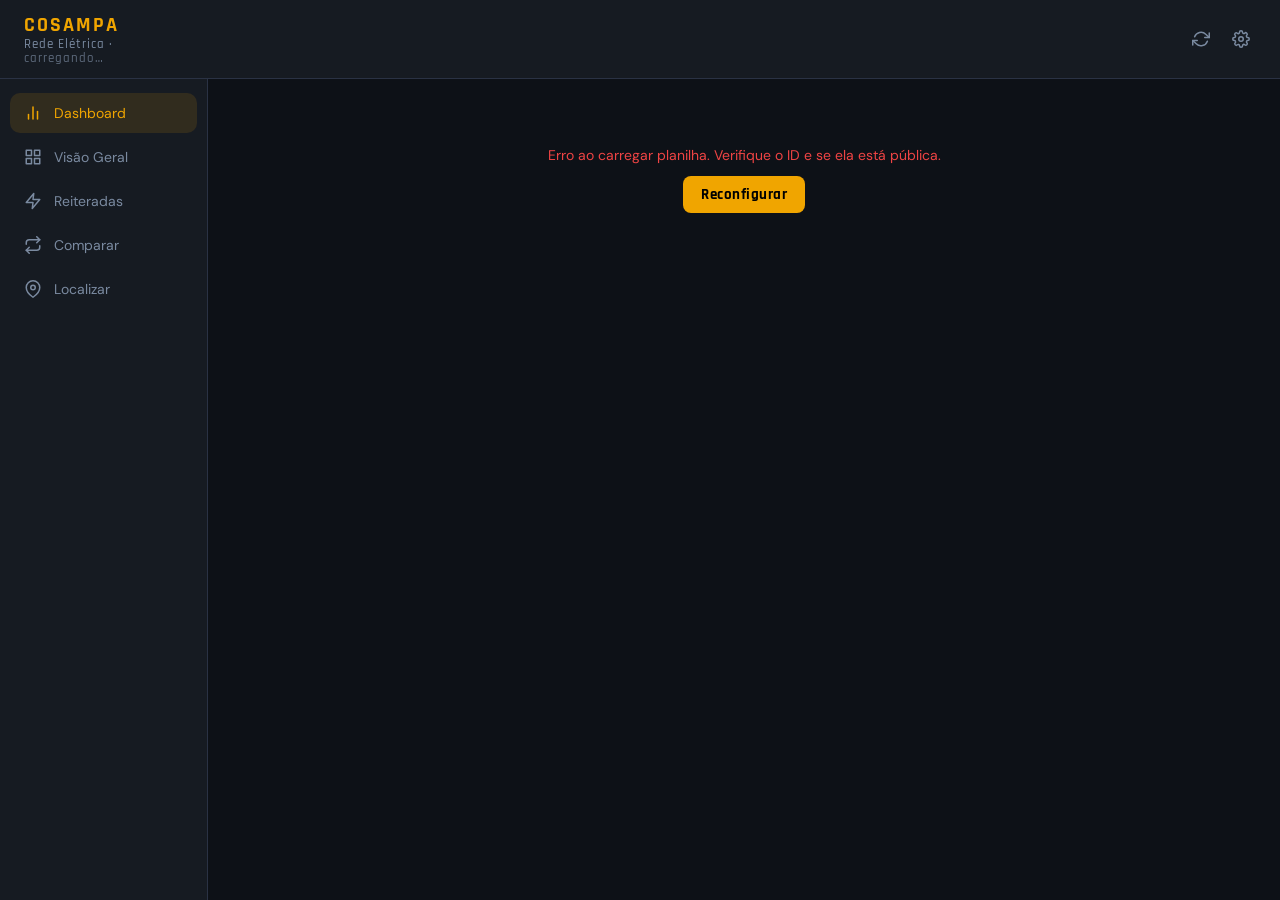
<file: index.html>
<!DOCTYPE html>
<html lang="pt-BR">
<head>
<meta charset="UTF-8">
<meta name="viewport" content="width=device-width, initial-scale=1.0">
<title>COSAMPA – Rede Elétrica</title>
<link rel="manifest" href="manifest.json">
<meta name="theme-color" content="#f0a500">
<meta name="apple-mobile-web-app-capable" content="yes">
<meta name="apple-mobile-web-app-status-bar-style" content="black-translucent">
<meta name="apple-mobile-web-app-title" content="COSAMPA">
<link rel="apple-touch-icon" href="icon-192.png">
<link href="https://fonts.googleapis.com/css2?family=Rajdhani:wght@500;600;700&family=DM+Sans:wght@300;400;500&display=swap" rel="stylesheet">
<style>
  :root {
    --bg:#0d1117; --surface:#161b22; --surface2:#1c2230; --border:#2a3244;
    --accent:#f0a500; --accent2:#e05c00; --danger:#ef4444; --text:#e2e8f0;
    --muted:#7a8aa0; --green:#22c55e;
    --font-head:'Rajdhani',sans-serif; --font-body:'DM Sans',sans-serif;
  }
  *{box-sizing:border-box;margin:0;padding:0;}
  html,body{height:100%;background:var(--bg);color:var(--text);font-family:var(--font-body);}
  #app{display:flex;flex-direction:column;height:100dvh;max-width:480px;margin:0 auto;position:relative;}
  header{background:var(--surface);border-bottom:1px solid var(--border);padding:14px 16px 10px;display:flex;align-items:center;justify-content:space-between;flex-shrink:0;}
  .logo{font-family:var(--font-head);font-size:20px;font-weight:700;letter-spacing:2px;color:var(--accent);}
  .logo span{color:var(--muted);font-weight:500;font-size:13px;display:block;letter-spacing:1px;margin-top:-2px;}
  .header-right{display:flex;gap:10px;align-items:center;}
  .icon-btn{background:none;border:none;color:var(--muted);cursor:pointer;padding:6px;border-radius:8px;transition:color .2s,background .2s;}
  .icon-btn:hover{color:var(--accent);background:rgba(240,165,0,.08);}
  .icon-btn svg{display:block;}
  .search-wrap{padding:10px 16px;background:var(--surface);border-bottom:1px solid var(--border);flex-shrink:0;position:relative;}
  .search-wrap input{width:100%;background:var(--bg);border:1px solid var(--border);border-radius:10px;padding:9px 14px 9px 38px;color:var(--text);font-family:var(--font-body);font-size:14px;outline:none;transition:border .2s;}
  .search-wrap input:focus{border-color:var(--accent);}
  .search-icon{position:absolute;left:28px;top:50%;transform:translateY(-50%);color:var(--muted);pointer-events:none;}
  .content{flex:1;overflow-y:auto;padding:0;}
  .content::-webkit-scrollbar{width:3px;}
  .content::-webkit-scrollbar-thumb{background:var(--border);border-radius:2px;}
  .status-box{display:flex;flex-direction:column;align-items:center;justify-content:center;height:200px;gap:12px;color:var(--muted);font-size:14px;}
  .spinner{width:32px;height:32px;border:3px solid var(--border);border-top-color:var(--accent);border-radius:50%;animation:spin .7s linear infinite;}
  @keyframes spin{to{transform:rotate(360deg);}}
  .setup-banner{margin:16px;padding:16px;background:linear-gradient(135deg,rgba(240,165,0,.12),rgba(224,92,0,.08));border:1px solid rgba(240,165,0,.3);border-radius:12px;}
  .setup-banner h3{font-family:var(--font-head);font-size:16px;color:var(--accent);margin-bottom:8px;}
  .setup-banner p{font-size:13px;color:var(--muted);line-height:1.6;margin-bottom:10px;}
  .setup-banner input{width:100%;background:var(--bg);border:1px solid var(--border);border-radius:8px;padding:9px 12px;color:var(--text);font-size:13px;font-family:var(--font-body);outline:none;margin-bottom:8px;}
  .setup-banner input:focus{border-color:var(--accent);}
  .btn-primary{background:var(--accent);color:#000;border:none;border-radius:8px;padding:9px 18px;font-family:var(--font-head);font-size:15px;font-weight:700;cursor:pointer;letter-spacing:.5px;transition:opacity .2s;}
  .btn-primary:hover{opacity:.85;}
  .list-item{display:flex;align-items:center;justify-content:space-between;padding:14px 16px;border-bottom:1px solid var(--border);cursor:pointer;transition:background .15s;animation:fadeUp .3s both;}
  .list-item:hover{background:var(--surface2);}
  .item-left{flex:1;min-width:0;}
  .item-cd{font-family:var(--font-head);font-size:17px;font-weight:700;color:var(--text);letter-spacing:.5px;}
  .item-alim{font-size:12px;color:var(--muted);margin-top:2px;}
  .badge{display:flex;align-items:center;gap:5px;background:rgba(239,68,68,.15);color:var(--danger);border:1px solid rgba(239,68,68,.3);border-radius:20px;padding:4px 10px;font-size:13px;font-weight:600;font-family:var(--font-head);white-space:nowrap;flex-shrink:0;}
  .badge.critical{background:rgba(239,68,68,.2);color:#ef4444;border-color:rgba(239,68,68,.4);}
  .badge.high{background:rgba(249,115,22,.2);color:#f97316;border-color:rgba(249,115,22,.4);}
  .badge.medium{background:rgba(234,179,8,.2);color:#eab308;border-color:rgba(234,179,8,.4);}
  .badge.low{background:rgba(34,197,94,.2);color:#22c55e;border-color:rgba(34,197,94,.4);}
  .alert-dot{width:8px;height:8px;border-radius:50%;flex-shrink:0;margin-right:2px;}
  .dot-critical{background:#ef4444;box-shadow:0 0 6px #ef4444;}
  .dot-high{background:#f97316;box-shadow:0 0 6px #f97316;}
  .dot-medium{background:#eab308;}
  .dot-low{background:#22c55e;}
  .arrow-icon{color:var(--muted);flex-shrink:0;margin-left:8px;}
  .filter-bar{display:flex;gap:8px;padding:10px 16px;background:var(--surface);border-bottom:1px solid var(--border);overflow-x:auto;flex-shrink:0;}
  .filter-bar::-webkit-scrollbar{display:none;}
  .filter-chip{background:var(--surface2);border:1px solid var(--border);border-radius:20px;padding:5px 14px;font-size:12px;color:var(--muted);cursor:pointer;white-space:nowrap;transition:all .2s;font-family:var(--font-body);}
  .filter-chip.active{background:rgba(240,165,0,.15);border-color:var(--accent);color:var(--accent);}
  .chart-wrap{padding:16px;background:var(--surface);border-bottom:1px solid var(--border);}
  .chart-title{font-family:var(--font-head);font-size:13px;color:var(--muted);text-transform:uppercase;letter-spacing:1px;margin-bottom:12px;}
  .chart-bar-row{display:flex;align-items:center;gap:8px;margin-bottom:7px;}
  .chart-label{font-family:var(--font-head);font-size:13px;color:var(--text);width:90px;flex-shrink:0;overflow:hidden;text-overflow:ellipsis;white-space:nowrap;}
  .chart-bar-bg{flex:1;background:var(--surface2);border-radius:4px;height:18px;overflow:hidden;}
  .chart-bar-fill{height:100%;border-radius:4px;display:flex;align-items:center;padding-left:8px;font-size:11px;font-weight:600;font-family:var(--font-head);transition:width .5s cubic-bezier(.4,0,.2,1);}
  .chart-count{font-family:var(--font-head);font-size:13px;font-weight:700;width:24px;text-align:right;flex-shrink:0;}
  .stats-bar{display:flex;padding:12px 16px;gap:12px;background:var(--surface);border-bottom:1px solid var(--border);flex-shrink:0;}
  .stat-card{flex:1;background:var(--surface2);border-radius:10px;padding:10px 12px;border:1px solid var(--border);}
  .stat-value{font-family:var(--font-head);font-size:22px;font-weight:700;}
  .stat-label{font-size:11px;color:var(--muted);margin-top:2px;}
  .stat-critical .stat-value{color:#ef4444;}
  .stat-high .stat-value{color:#f97316;}
  .stat-total .stat-value{color:var(--accent);}
  @keyframes fadeUp{from{opacity:0;transform:translateY(8px);}to{opacity:1;transform:none;}}
  .detail-panel{position:absolute;inset:0;background:var(--bg);transform:translateX(100%);transition:transform .25s cubic-bezier(.4,0,.2,1);display:flex;flex-direction:column;z-index:10;visibility:hidden;}
  .detail-panel.open{transform:translateX(0);visibility:visible;}
  .detail-header{background:var(--surface);border-bottom:1px solid var(--border);padding:14px 16px;display:flex;align-items:center;gap:12px;flex-shrink:0;}
  .back-btn{background:none;border:none;color:var(--accent);cursor:pointer;padding:4px;display:flex;}
  .detail-title{font-family:var(--font-head);font-size:20px;font-weight:700;letter-spacing:1px;}
  .detail-content{flex:1;overflow-y:auto;padding:16px;}
  .detail-content::-webkit-scrollbar{width:3px;}
  .detail-content::-webkit-scrollbar-thumb{background:var(--border);}
  .field-block{margin-bottom:16px;}
  .field-label{font-size:11px;font-weight:600;color:var(--muted);text-transform:uppercase;letter-spacing:1px;margin-bottom:4px;}
  .field-value{font-family:var(--font-head);font-size:18px;font-weight:600;color:var(--text);}
  .field-link{display:inline-flex;align-items:center;gap:6px;color:#3b82f6;font-size:14px;text-decoration:none;word-break:break-all;padding:8px 12px;background:rgba(59,130,246,.08);border-radius:8px;border:1px solid rgba(59,130,246,.2);width:100%;}
  .field-link:hover{background:rgba(59,130,246,.15);}
  .divider{border:none;border-top:1px solid var(--border);margin:20px 0;}
  .reit-header{font-family:var(--font-head);font-size:14px;color:var(--muted);margin-bottom:10px;display:flex;align-items:center;gap:8px;}
  .reit-count{background:rgba(239,68,68,.15);color:var(--danger);border:1px solid rgba(239,68,68,.3);border-radius:20px;padding:2px 10px;font-size:13px;font-weight:700;}
  .reit-table{width:100%;border-collapse:collapse;font-size:13px;}
  .reit-table th{text-align:left;color:var(--muted);font-size:11px;text-transform:uppercase;letter-spacing:.8px;padding:8px 6px;border-bottom:1px solid var(--border);}
  .reit-table td{padding:10px 6px;border-bottom:1px solid rgba(42,50,68,.5);color:var(--text);}
  .reit-table tr:last-child td{border-bottom:none;}
  .no-items{text-align:center;color:var(--muted);font-size:13px;padding:24px;}
  .info-grid{display:grid;grid-template-columns:1fr 1fr;gap:10px;margin-bottom:16px;}
  .info-card{background:var(--surface);border:1px solid var(--border);border-radius:10px;padding:12px;}
  .info-card .label{font-size:11px;color:var(--muted);text-transform:uppercase;letter-spacing:.8px;margin-bottom:4px;}
  .info-card .value{font-family:var(--font-head);font-size:22px;font-weight:700;color:var(--accent);}
  nav{background:var(--surface);border-top:1px solid var(--border);display:flex;flex-shrink:0;}
  .nav-btn{flex:1;display:flex;flex-direction:column;align-items:center;gap:4px;padding:8px 0 10px;background:none;border:none;cursor:pointer;color:var(--muted);font-family:var(--font-body);font-size:10px;transition:color .2s;position:relative;}
  .nav-btn.active{color:var(--text);}
  .nav-btn.active::after{content:'';position:absolute;bottom:0;left:20%;right:20%;height:2px;background:var(--accent);border-radius:2px 2px 0 0;}
  .nav-btn svg{display:block;}
  .occur-modal{position:absolute;inset:0;background:var(--bg);z-index:30;transform:translateX(100%);transition:transform .25s cubic-bezier(.4,0,.2,1);display:flex;flex-direction:column;visibility:hidden;}
  .occur-modal.open{transform:translateX(0);visibility:visible;}
  .occur-modal-header{background:var(--surface);border-bottom:1px solid var(--border);padding:14px 16px;display:flex;align-items:center;gap:12px;flex-shrink:0;}
  .occur-modal-content{flex:1;overflow-y:auto;padding:16px;}
  .occur-row{cursor:pointer;transition:background .15s;}
  .occur-row:hover{background:var(--surface2);}
  .occur-row td{padding:10px 6px !important;}
  .alim-item{display:flex;align-items:center;padding:12px 16px;border-bottom:1px solid var(--border);cursor:pointer;gap:10px;transition:background .15s;animation:fadeUp .3s both;}
  .alim-item:hover{background:var(--surface2);}
  .alim-info{flex:1;min-width:0;}
  .alim-name{font-family:var(--font-head);font-size:16px;font-weight:700;color:var(--text);letter-spacing:.5px;}
  .alim-bar-wrap{margin-top:5px;}
  .alim-bar-bg{background:var(--surface2);border-radius:4px;height:10px;overflow:hidden;}
  .alim-bar-fill{height:100%;border-radius:4px;transition:width .5s cubic-bezier(.4,0,.2,1);}
  .alim-bar-info{display:flex;justify-content:space-between;margin-top:3px;}
  .alim-cds{font-size:11px;color:var(--muted);}
  .alim-lvl{font-size:11px;font-weight:700;}
  .alim-badge{border-radius:20px;padding:4px 10px;font-size:13px;font-weight:700;font-family:var(--font-head);border:1px solid;flex-shrink:0;}
  .alim-panel{position:absolute;inset:0;background:var(--bg);transform:translateX(100%);transition:transform .25s cubic-bezier(.4,0,.2,1);display:flex;flex-direction:column;z-index:10;}
  .detail-panel.above-alim{z-index:15;}
  .alim-panel.open{transform:translateX(0);}
  .alim-panel-header{background:var(--surface);border-bottom:1px solid var(--border);padding:14px 16px;display:flex;align-items:center;gap:12px;flex-shrink:0;}
  .alim-panel-content{flex:1;overflow-y:auto;}
  .alim-panel-content::-webkit-scrollbar{width:3px;}
  .alim-panel-content::-webkit-scrollbar-thumb{background:var(--border);}
  .alim-stats{display:flex;gap:8px;padding:10px 12px;background:var(--surface);border-bottom:1px solid var(--border);}
  .share-btn{display:flex;align-items:center;gap:8px;width:100%;background:rgba(240,165,0,.08);border:1px solid rgba(240,165,0,.25);border-radius:10px;padding:12px 16px;cursor:pointer;color:var(--accent);font-family:var(--font-head);font-size:15px;font-weight:600;letter-spacing:.5px;transition:background .2s;margin-bottom:16px;}
  .share-btn:hover{background:rgba(240,165,0,.15);}
  .share-btn svg{flex-shrink:0;}
  .copied-msg{text-align:center;font-size:12px;color:var(--green);margin-top:-10px;margin-bottom:12px;opacity:0;transition:opacity .3s;}
  .copied-msg.show{opacity:1;}
  .empty{text-align:center;padding:60px 24px;color:var(--muted);font-size:14px;}
  .empty-icon{font-size:36px;margin-bottom:12px;}
  .count-bar{padding:8px 16px;font-size:12px;color:var(--muted);border-bottom:1px solid var(--border);background:var(--surface);}



  /* ── Perto de mim / rota ── */
  .search-wrap input{padding-right:88px;}
  .nearby-btn{position:absolute;right:26px;top:50%;transform:translateY(-50%);background:none;border:1px solid var(--border);border-radius:8px;color:var(--muted);padding:5px 8px;cursor:pointer;display:flex;align-items:center;gap:4px;font-size:11px;font-family:var(--font-body);}
  .nearby-btn.active{color:var(--accent);border-color:var(--accent);background:rgba(240,165,0,.12);}
  .nearby-btn.busy{opacity:.55;pointer-events:none;}
  .geo-banner{background:rgba(240,165,0,.1);border-bottom:1px solid rgba(240,165,0,.25);padding:6px 16px;font-size:12px;color:var(--accent);display:none;text-align:center;}
  .geo-banner.show{display:block;}
  .field-link.nav-link{background:rgba(34,197,94,.1);border-color:rgba(34,197,94,.3);color:var(--green);justify-content:center;font-family:var(--font-head);font-weight:600;font-size:15px;}
  .field-link.nav-link:hover{background:rgba(34,197,94,.18);}

  /* ── Last update badge ── */
  .update-badge{font-size:10px;color:var(--muted);opacity:.7;}

  /* ── Offline banner ── */
  .offline-banner{background:rgba(239,68,68,.1);border-bottom:1px solid rgba(239,68,68,.2);padding:6px 16px;font-size:12px;color:#ef4444;display:none;text-align:center;}
  .offline-banner.show{display:block;}

  /* ── Share alim button ── */
  .share-alim-btn{display:flex;align-items:center;gap:6px;background:rgba(240,165,0,.08);border:1px solid rgba(240,165,0,.2);border-radius:8px;padding:7px 12px;cursor:pointer;color:var(--accent);font-family:var(--font-head);font-size:13px;font-weight:600;transition:background .2s;margin-left:auto;}
  .share-alim-btn:hover{background:rgba(240,165,0,.15);}
</style>
<link rel="stylesheet" href="dashboard.css">
</head>
<body>
<div id="app">
  <header>
    <div class="logo">COSAMPA<span>Rede Elétrica · <span class="update-badge" id="updateBadge">carregando…</span></span></div>
    <div class="header-right">
      <button class="icon-btn" id="refreshBtn" aria-label="Atualizar dados">
        <svg width="18" height="18" viewBox="0 0 24 24" fill="none" stroke="currentColor" stroke-width="2" stroke-linecap="round" stroke-linejoin="round"><polyline points="23 4 23 10 17 10"/><polyline points="1 20 1 14 7 14"/><path d="M3.51 9a9 9 0 0114.85-3.36L23 10M1 14l4.64 4.36A9 9 0 0020.49 15"/></svg>
      </button>
      <button class="icon-btn" id="settingsBtn" aria-label="Configurar planilha">
        <svg width="18" height="18" viewBox="0 0 24 24" fill="none" stroke="currentColor" stroke-width="2" stroke-linecap="round" stroke-linejoin="round"><circle cx="12" cy="12" r="3"/><path d="M19.4 15a1.65 1.65 0 00.33 1.82l.06.06a2 2 0 010 2.83 2 2 0 01-2.83 0l-.06-.06a1.65 1.65 0 00-1.82-.33 1.65 1.65 0 00-1 1.51V21a2 2 0 01-4 0v-.09A1.65 1.65 0 009 19.4a1.65 1.65 0 00-1.82.33l-.06.06a2 2 0 01-2.83-2.83l.06-.06A1.65 1.65 0 004.68 15a1.65 1.65 0 00-1.51-1H3a2 2 0 010-4h.09A1.65 1.65 0 004.6 9a1.65 1.65 0 00-.33-1.82l-.06-.06a2 2 0 012.83-2.83l.06.06A1.65 1.65 0 009 4.68a1.65 1.65 0 001-1.51V3a2 2 0 014 0v.09a1.65 1.65 0 001 1.51 1.65 1.65 0 001.82-.33l.06-.06a2 2 0 012.83 2.83l-.06.06A1.65 1.65 0 0019.4 9a1.65 1.65 0 001.51 1H21a2 2 0 010 4h-.09a1.65 1.65 0 00-1.51 1z"/></svg>
      </button>
    </div>
  </header>
  <div class="offline-banner" id="offlineBanner">⚡ Sem conexão — exibindo dados em cache</div>
  <div class="geo-banner" id="geoBanner" role="status"></div>
  <div class="subtabs" id="subTabs" style="display:none"></div>
  <div class="search-wrap">
    <svg class="search-icon" width="16" height="16" viewBox="0 0 24 24" fill="none" stroke="currentColor" stroke-width="2"><circle cx="11" cy="11" r="8"/><line x1="21" y1="21" x2="16.65" y2="16.65"/></svg>
    <input type="text" id="searchInput" aria-label="Buscar por CD ou alimentador" placeholder="Buscar por CD ou Alimentador…">
    <button class="nearby-btn" id="nearbyBtn" aria-label="Ordenar por perto de mim" aria-pressed="false" title="Perto de mim">
      <svg width="14" height="14" viewBox="0 0 24 24" fill="none" stroke="currentColor" stroke-width="2" stroke-linecap="round"><circle cx="12" cy="12" r="3"/><circle cx="12" cy="12" r="8"/><line x1="12" y1="1" x2="12" y2="4"/><line x1="12" y1="20" x2="12" y2="23"/><line x1="1" y1="12" x2="4" y2="12"/><line x1="20" y1="12" x2="23" y2="12"/></svg>
      Perto
    </button>
  </div>
  <div class="content" id="mainContent"></div>
  <div class="desktop-placeholder" id="desktopPlaceholder">
    <svg width="44" height="44" viewBox="0 0 24 24" fill="none" stroke="currentColor" stroke-width="1.5" stroke-linecap="round" stroke-linejoin="round"><polygon points="13 2 3 14 12 14 11 22 21 10 12 10 13 2"/></svg>
    <span>Selecione um item na lista para ver os detalhes</span>
  </div>

  <div class="detail-panel" id="detailPanel">
    <div class="detail-header">
      <button class="back-btn" id="backBtn" aria-label="Voltar"><svg width="22" height="22" viewBox="0 0 24 24" fill="none" stroke="currentColor" stroke-width="2.5" stroke-linecap="round" stroke-linejoin="round"><polyline points="15 18 9 12 15 6"/></svg></button>
      <span class="detail-title" id="detailTitle"></span>
    </div>
    <div class="detail-content" id="detailContent"></div>
    <div class="occur-modal" id="occurModal">
      <div class="occur-modal-header">
        <button class="back-btn" id="occurBackBtn" aria-label="Voltar"><svg width="22" height="22" viewBox="0 0 24 24" fill="none" stroke="currentColor" stroke-width="2.5" stroke-linecap="round" stroke-linejoin="round"><polyline points="15 18 9 12 15 6"/></svg></button>
        <span class="detail-title" id="occurTitle"></span>
      </div>
      <div class="occur-modal-content" id="occurContent"></div>
    </div>
  </div>

  <div class="alim-panel" id="alimentadorPanel">
    <div class="alim-panel-header">
      <button class="back-btn" id="alimentadorBackBtn" aria-label="Voltar"><svg width="22" height="22" viewBox="0 0 24 24" fill="none" stroke="currentColor" stroke-width="2.5" stroke-linecap="round" stroke-linejoin="round"><polyline points="15 18 9 12 15 6"/></svg></button>
      <span class="detail-title" id="alimentadorTitle"></span>
    </div>
    <div class="alim-stats" id="alimentadorStats"></div>
    <div class="alim-panel-content" id="alimentadorContent"></div>
  </div>

  <nav id="mainNav">
    <button class="nav-btn" data-group="dash">
      <svg width="18" height="18" viewBox="0 0 24 24" fill="none" stroke="currentColor" stroke-width="2" stroke-linecap="round" stroke-linejoin="round"><line x1="18" y1="20" x2="18" y2="10"/><line x1="12" y1="20" x2="12" y2="4"/><line x1="6" y1="20" x2="6" y2="14"/></svg>
      Dashboard
    </button>
    <button class="nav-btn" data-group="alim">
      <svg width="18" height="18" viewBox="0 0 24 24" fill="none" stroke="currentColor" stroke-width="2" stroke-linecap="round" stroke-linejoin="round"><rect x="3" y="3" width="7" height="7"/><rect x="14" y="3" width="7" height="7"/><rect x="3" y="14" width="7" height="7"/><rect x="14" y="14" width="7" height="7"/></svg>
      Visão Geral
    </button>
    <button class="nav-btn" data-group="reit">
      <svg width="18" height="18" viewBox="0 0 24 24" fill="none" stroke="currentColor" stroke-width="2" stroke-linecap="round" stroke-linejoin="round"><polygon points="13 2 3 14 12 14 11 22 21 10 12 10 13 2"/></svg>
      Reiteradas
    </button>
    <button class="nav-btn" data-group="comp">
      <svg width="18" height="18" viewBox="0 0 24 24" fill="none" stroke="currentColor" stroke-width="2" stroke-linecap="round" stroke-linejoin="round"><polyline points="17 1 21 5 17 9"/><path d="M3 11V9a4 4 0 014-4h14"/><polyline points="7 23 3 19 7 15"/><path d="M21 13v2a4 4 0 01-4 4H3"/></svg>
      Comparar
    </button>
    <button class="nav-btn" data-group="loc">
      <svg width="18" height="18" viewBox="0 0 24 24" fill="none" stroke="currentColor" stroke-width="2" stroke-linecap="round" stroke-linejoin="round"><path d="M21 10c0 7-9 13-9 13s-9-6-9-13a9 9 0 0118 0z"/><circle cx="12" cy="10" r="3"/></svg>
      Localizar
    </button>
  </nav>
</div>

<script src="dashboard.js"></script>
<script>
const CONFIG_KEY = 'cosampa_sheet_id';
const DEFAULT_SHEET_ID = '14NLUj_pdgzUWj8WOt_ICcUXjt10W8TqcywFqlU25E5Y';

// Escapa texto vindo da planilha/CSV antes de entrar em innerHTML ou atributo.
function esc(s){return String(s??'').replace(/&/g,'&amp;').replace(/</g,'&lt;').replace(/>/g,'&gt;').replace(/"/g,'&quot;').replace(/'/g,'&#39;');}
// Argumento string seguro para usar dentro de onclick="fn(...)".
function ja(v){return esc(JSON.stringify(String(v??'')));}
// So aceita links http(s); bloqueia javascript: e afins.
function safeUrl(u){u=String(u||'').trim();return /^https?:\/\//i.test(u)?u:'';}

// ── Localizacao: coordenadas, distancia e rota ───────────────────────────────
// Extrai "lat, lng" de um link do Maps ou de texto puro.
function parseLatLng(str){
  const m=String(str||'').match(/(-?\d{1,3}\.\d+)\s*,\s*(-?\d{1,3}\.\d+)/);
  if(!m) return null;
  const lat=parseFloat(m[1]), lng=parseFloat(m[2]);
  if(!(lat>=-90&&lat<=90&&lng>=-180&&lng<=180)) return null;
  return {lat,lng};
}
function haversineKm(a,b){
  const R=6371, rad=Math.PI/180;
  const dLat=(b.lat-a.lat)*rad, dLng=(b.lng-a.lng)*rad;
  const h=Math.sin(dLat/2)**2+Math.cos(a.lat*rad)*Math.cos(b.lat*rad)*Math.sin(dLng/2)**2;
  return 2*R*Math.asin(Math.sqrt(h));
}
function fmtDist(km){
  if(km<1) return Math.round(km*1000/10)*10+' m';
  if(km<10) return km.toFixed(1).replace('.',',')+' km';
  return Math.round(km)+' km';
}
function navBlock(gps){
  const ll=parseLatLng(gps);
  if(!ll) return '';
  return `<div class="field-block"><a class="field-link nav-link" href="https://www.google.com/maps/dir/?api=1&destination=${ll.lat},${ll.lng}&travelmode=driving" target="_blank" rel="noopener noreferrer">
    <svg width="16" height="16" viewBox="0 0 24 24" fill="none" stroke="currentColor" stroke-width="2" stroke-linecap="round" stroke-linejoin="round"><polygon points="3 11 22 2 13 21 11 13 3 11"/></svg>
    Iniciar rota até aqui</a></div>`;
}
function applyNearby(list){
  if(!state.nearby) return list;
  list.forEach(g=>{g.dist=g.lat!=null?haversineKm(state.nearby,g):null;});
  return [...list].sort((a,b)=>(a.dist??1e9)-(b.dist??1e9));
}
function showGeoMsg(msg){
  const el=document.getElementById('geoBanner');
  el.textContent=msg; el.classList.add('show');
  clearTimeout(showGeoMsg.t);
  showGeoMsg.t=setTimeout(()=>el.classList.remove('show'),5000);
}
function toggleNearby(){
  const btn=document.getElementById('nearbyBtn');
  if(state.nearby){ state.nearby=null; render(); return; }
  if(!navigator.geolocation){ showGeoMsg('Este aparelho não permite localização.'); return; }
  btn.classList.add('busy');
  navigator.geolocation.getCurrentPosition(pos=>{
    btn.classList.remove('busy');
    state.nearby={lat:pos.coords.latitude,lng:pos.coords.longitude};
    render();
  },err=>{
    btn.classList.remove('busy');
    showGeoMsg(err.code===1?'Permissão de localização negada. Libere nas configurações do navegador.':'Não consegui pegar sua localização. Tente de novo.');
  },{enableHighAccuracy:true,timeout:15000,maximumAge:60000});
}
function updateNearbyBtn(){
  const btn=document.getElementById('nearbyBtn');
  if(!btn) return;
  btn.style.display=state.tab==='visao-geral'?'none':'flex';
  btn.classList.toggle('active',!!state.nearby);
  btn.setAttribute('aria-pressed',state.nearby?'true':'false');
}

let BT_DATA = null, BT_LOADING = false;
const BT_CSV_URL = 'https://raw.githubusercontent.com/igorbezerra9-svg/cosampa-app/main/Cosampa%20Maps%20-%20BT.csv';
async function loadBTIfNeeded() {
  if (BT_DATA !== null || BT_LOADING) return;
  BT_LOADING = true;
  try {
    const resp = await fetch(BT_CSV_URL);
    if (!resp.ok) throw new Error('HTTP ' + resp.status);
    const lines = parseCSVRows(await resp.text()).slice(1);
    BT_DATA = lines.map(c => { return {cd:c[0]||'',gps:c[1]||'',alimentador:c[2]||'',clientes:c[3]||'',potencia:c[4]||''}; }).filter(r=>r.cd).map(r=>{const ll=parseLatLng(r.gps);if(ll){r.lat=ll.lat;r.lng=ll.lng;}return r;});
  } catch(e) { BT_DATA=[]; state.btError='Erro ao carregar BT: '+e.message; }
  BT_LOADING = false;
}

let MT_DATA = null, MT_LOADING = false;
const MT_CSV_URL = 'https://raw.githubusercontent.com/igorbezerra9-svg/cosampa-app/main/BASE%20-%20MT.csv';
async function loadMTIfNeeded() {
  if (MT_DATA !== null || MT_LOADING) return;
  MT_LOADING = true;
  try {
    const resp = await fetch(MT_CSV_URL);
    if (!resp.ok) throw new Error('HTTP ' + resp.status);
    const lines = parseCSVRows(await resp.text()).slice(1);
    MT_DATA = lines.map(c => { return {cd:c[0]||'',gps:c[1]||'',alimentador:c[2]||''}; }).filter(r=>r.cd).map(r=>{const ll=parseLatLng(r.gps);if(ll){r.lat=ll.lat;r.lng=ll.lng;}return r;});
  } catch(e) { MT_DATA=[]; state.mtError='Erro ao carregar MT: '+e.message; }
  MT_LOADING = false;
}

// Parser CSV (RFC 4180): aspas, "" escapado, virgulas/quebras de linha dentro de aspas, CRLF e BOM.
function parseCSVRows(text) {
  text = text.replace(/^\uFEFF/, '');
  const rows = []; let row = [], cur = '', inQ = false;
  for (let i = 0; i < text.length; i++) {
    const ch = text[i];
    if (inQ) {
      if (ch === '"') { if (text[i+1] === '"') { cur += '"'; i++; } else inQ = false; }
      else cur += ch;
    } else if (ch === '"') inQ = true;
    else if (ch === ',') { row.push(cur.trim()); cur = ''; }
    else if (ch === '\n' || ch === '\r') {
      if (ch === '\r' && text[i+1] === '\n') i++;
      row.push(cur.trim()); cur = '';
      if (row.some(c => c !== '')) rows.push(row);
      row = [];
    } else cur += ch;
  }
  row.push(cur.trim());
  if (row.some(c => c !== '')) rows.push(row);
  return rows;
}

let state = {
  tab:matchMedia('(min-width:900px)').matches?'dashboard':'visao-geral', search:'', groupTab:{},
  data:{reiteradas:[],reiteradasMT:[],mt:[],bt:[]},
  loaded:false, loading:false,
  sheetId: localStorage.getItem(CONFIG_KEY)||DEFAULT_SHEET_ID,
  periodFilter:'all',
};

const SHEET_TABS = { reiteradas:'Reiteradas', reiteradasMT:'Reiteradas MT', mt:'MT', bt:'BT' };

// ── Navegação: 5 grupos no menu; alguns têm sub-abas (BT|MT, Período|Reincidência|Cosampa×Enel…) ──
const GROUPS = {
  dash:{tabs:[['dashboard','Dashboard']]},
  alim:{tabs:[['visao-geral','Visão Geral']]},
  reit:{tabs:[['reiteradas','BT · CDs'],['reiteradasMT','MT · Chaves']]},
  comp:{tabs:[['comp-periodo','Por período'],['comp-reinc','Reincidência'],['comp-enel','Cosampa × Enel']]},
  loc:{tabs:[['mt','Localizar MT'],['bt','Localizar BT']]},
};
// Telas "largas" (sem lista + detalhe): ocupam a tela toda no PC.
const WIDE_TABS = new Set(['dashboard','comp-periodo','comp-reinc','comp-enel']);
function groupOf(tab){ return Object.keys(GROUPS).find(g=>GROUPS[g].tabs.some(t=>t[0]===tab))||'alim'; }
function syncNav(){
  const g=groupOf(state.tab);
  document.querySelectorAll('.nav-btn').forEach(b=>b.classList.toggle('active',b.dataset.group===g));
}
function renderSubTabs(){
  const el=document.getElementById('subTabs'); if(!el) return;
  const g=GROUPS[groupOf(state.tab)];
  if(!g||g.tabs.length<2){ el.style.display='none'; el.innerHTML=''; return; }
  el.style.display='';
  el.innerHTML=g.tabs.map(([t,l])=>`<button class="filter-chip${t===state.tab?' active':''}" onclick="setTab('${t}')">${l}</button>`).join('');
}
function applyLayoutMode(){
  document.getElementById('app').classList.toggle('wide',WIDE_TABS.has(state.tab));
  renderSubTabs();
}
function setTab(tab){
  state.tab=tab; state.search=''; state.groupTab[groupOf(tab)]=tab;
  document.getElementById('searchInput').value='';
  ['detailPanel','alimentadorPanel','occurModal'].forEach(id=>document.getElementById(id).classList.remove('open'));
  document.getElementById('detailPanel').classList.remove('above-alim');
  syncNav();
  render();
}

async function fetchSheet(sheetId, tabName) {
  const url = `https://docs.google.com/spreadsheets/d/${sheetId}/gviz/tq?tqx=out:csv&sheet=${encodeURIComponent(tabName)}`;
  const resp = await fetch(url);
  if (!resp.ok) throw new Error(`HTTP ${resp.status}`);
  return parseCSV(await resp.text());
}

function parseCSV(text) {
  const rows = parseCSVRows(text);
  if (rows.length < 2) return [];
  const headers = rows[0];
  return rows.slice(1).map(cols => {
    const obj={};
    headers.forEach((h,i)=>{ obj[h]=cols[i]||''; });
    return obj;
  });
}

function col(row, ...names) {
  const keys = Object.keys(row);
  for(const n of names){
    const found=keys.find(k=>k.toLowerCase().replace(/\s/g,'')===n.toLowerCase().replace(/\s/g,''));
    if(found&&row[found]) return row[found];
  }
  return '';
}

function alertLevel(count) {
  if(count>=5) return 'critical';
  if(count===4) return 'high';
  if(count===3) return 'medium';
  return 'low';
}

function parseBRDate(str) {
  if(!str) return null;
  let m=str.match(/^(\d{1,2})\/(\d{1,2})\/(\d{4})/);
  if(m) return new Date(+m[3],+m[2]-1,+m[1]);
  m=str.match(/^(\d{4})-(\d{2})-(\d{2})/);
  if(m) return new Date(+m[1],+m[2]-1,+m[3]);
  return null;
}

function daysSince(dateStr) {
  const d=parseBRDate(dateStr);
  if(!d) return null;
  return Math.floor((Date.now()-d.getTime())/86400000);
}

function filterByPeriod(rows) {
  if(state.periodFilter==='all') return rows;
  const days=parseInt(state.periodFilter);
  const cutoff=Date.now()-days*86400000;
  return rows.filter(r=>{ const d=parseBRDate(col(r,'Data','DATA','data')); return d&&d.getTime()>=cutoff; });
}

// ── Group reiteradas by CD ────────────────────────────────────────────────────
function buildGroups(rawRows, cdColNames) {
  const grouped={};
  rawRows.forEach(r=>{
    const cd=col(r,...cdColNames);
    const alim=col(r,'ALIMENTADOR','Alimentador','alimentador');
    const cs=col(r,'CENTRO DE SERVIÇO','CENTRO DE SERVICO','Centro de Serviço','Centro de Servico','centro de serviço','cs');
    if(!cd) return;
    if(!grouped[cd]) grouped[cd]={cd,alim,cs,count:0,rows:[]};
    grouped[cd].count++;
    grouped[cd].rows.push(r);
  });
  Object.values(grouped).forEach(g=>{
    const dates=g.rows.map(r=>col(r,'Data','DATA','data')).filter(Boolean);
    const days=dates.map(d=>daysSince(d)).filter(d=>d!==null);
    g.minDays=days.length?Math.min(...days):null;
    g.level=alertLevel(g.count);
    if(g.lat==null){ for(const rr of g.rows){ const ll=parseLatLng(col(rr,'Mapa','MAPA','GPS','gps','Localização','LOCALIZAÇÃO')); if(ll){g.lat=ll.lat;g.lng=ll.lng;break;} } }
  });
  return grouped;
}

function sortGroups(grouped, rawRows) {
  const lvlOrder={critical:0,high:1,medium:2,low:3};
  return Object.values(grouped)
    .filter(g=>{
      if(g.count<=1) return false;
      if(state.periodFilter==='all') return true;
      return g.rows.some(r=>{ const d=parseBRDate(col(r,'Data','DATA','data')); return d&&d.getTime()>=(Date.now()-parseInt(state.periodFilter)*86400000); });
    })
    .sort((a,b)=>{
      if(lvlOrder[a.level]!==lvlOrder[b.level]) return lvlOrder[a.level]-lvlOrder[b.level];
      const ad=a.minDays!==null?a.minDays:99999;
      const bd=b.minDays!==null?b.minDays:99999;
      if(ad!==bd) return ad-bd;
      return b.count-a.count;
    });
}

const CACHE_KEY_TIME = 'cosampa_cache_time';

// Cache offline no IndexedDB. (O localStorage estourava o limite de ~5 MB com as duas abas, a gravação
// falhava em silêncio e o selo "atualizado há…" ficava parado.)
const IDB_NAME='cosampa-cache', IDB_STORE='kv';
function idbOpen(){return new Promise((res,rej)=>{const r=indexedDB.open(IDB_NAME,1);r.onupgradeneeded=()=>r.result.createObjectStore(IDB_STORE);r.onsuccess=()=>res(r.result);r.onerror=()=>rej(r.error);});}
function idbGet(k){return idbOpen().then(db=>new Promise((res,rej)=>{const q=db.transaction(IDB_STORE).objectStore(IDB_STORE).get(k);q.onsuccess=()=>res(q.result);q.onerror=()=>rej(q.error);}));}
function idbSet(k,v){return idbOpen().then(db=>new Promise((res,rej)=>{const t=db.transaction(IDB_STORE,'readwrite');t.objectStore(IDB_STORE).put(v,k);t.oncomplete=()=>res();t.onerror=()=>rej(t.error);}));}

async function loadCache() {
  try {
    const c = await idbGet('data');
    if (c && c.reiteradas && c.reiteradasMT) return c;
  } catch(e) {}
  return null;
}

async function saveCache(reiteradas, reiteradasMT) {
  const time = Date.now();
  try { await idbSet('data', { reiteradas, reiteradasMT, time }); } catch(e) {}
  // O horário só precisa de poucos bytes: grava sempre que os dados chegaram frescos.
  try {
    localStorage.setItem(CACHE_KEY_TIME, String(time));
    ['cosampa_cache_reit','cosampa_cache_reitmt'].forEach(k=>localStorage.removeItem(k)); // cache antigo
  } catch(e) {}
}

function formatLastUpdate(ts) {
  if (!ts) return 'nunca';
  const mins = Math.floor((Date.now() - parseInt(ts)) / 60000);
  if (mins < 1)  return 'agora mesmo';
  if (mins < 60) return `há ${mins} min`;
  const hrs = Math.floor(mins / 60);
  if (hrs < 24)  return `há ${hrs}h`;
  return `há ${Math.floor(hrs/24)}d`;
}

function updateBadge() {
  const el = document.getElementById('updateBadge');
  const ts = localStorage.getItem(CACHE_KEY_TIME);
  if (el) el.textContent = formatLastUpdate(ts);
}

// A planilha traz ~3 mil linhas de fórmula vazias (#N/A, sem data/CD). Fora daqui elas só atrapalham e pesam.
function cleanRows(rows) {
  return rows.filter(r => parseBRDate(col(r,'Data','DATA','data'))).map(r => {
    for (const k in r) if (r[k] === '#N/A') r[k] = '';
    return r;
  });
}

function applyData(reiteradas, reiteradasMT) {
  state.data = { reiteradas, reiteradasMT, mt:[], bt:[] };
  state.groupedReiteradas   = buildGroups(reiteradas,   ['CD','Código','Code','cd']);
  state.groupedReiteradasMT = buildGroups(reiteradasMT, ['ELEMENTO OPERADO','Elemento Operado','elemento operado','CD','cd']);
  state.loaded = true;
}

async function loadData() {
  if (!state.sheetId) { render(); return; }

  // Mostra o cache na hora, se houver
  const cache = await loadCache();
  if (cache) {
    applyData(cache.reiteradas, cache.reiteradasMT);
    updateBadge();
    render();
  } else {
    state.loading = true; render();
  }

  // Check connectivity
  const isOnline = navigator.onLine;
  document.getElementById('offlineBanner').classList.toggle('show', !isOnline);

  if (!isOnline) {
    if (!cache) { state.error = 'Sem conexão e sem cache. Conecte-se à internet.'; }
    state.loading = false; render(); return;
  }

  try {
    const [reiteradas, reiteradasMT] = await Promise.all([
      fetchSheet(state.sheetId, SHEET_TABS.reiteradas),
      fetchSheet(state.sheetId, SHEET_TABS.reiteradasMT),
    ]);
    const reit = cleanRows(reiteradas), reitMT = cleanRows(reiteradasMT);
    applyData(reit, reitMT);
    await saveCache(reit, reitMT);
    updateBadge();
    state.error = null;
  } catch(e) {
    if (!cache) state.error = 'Erro ao carregar planilha. Verifique o ID e se ela está pública.';
  }
  state.loading = false; render();
}

function locRows(data){
  if(data===null) return [];
  const hasQ=state.search&&state.search.length>=2;
  if(!hasQ&&!state.nearby) return [];
  let all=data;
  if(hasQ){
    const q=state.search.toLowerCase();
    all=data.filter(r=>(r.cd||'').toLowerCase().includes(q)||(r.alimentador||'').toLowerCase().includes(q));
  }
  if(state.nearby){
    all=all.filter(r=>r.lat!=null);
    all.forEach(r=>{r.dist=haversineKm(state.nearby,r);});
    all=[...all].sort((x,y)=>x.dist-y.dist);
  }
  state.searchTotal=all.length;
  return all.slice(0,100);
}

function getRows() {
  if(state.tab==='mt') return locRows(MT_DATA);
  if(state.tab==='bt') return locRows(BT_DATA);
  const rows=state.data[state.tab]||[];
  if(!state.search) return rows;
  const q=state.search.toLowerCase();
  return rows.filter(r=>Object.values(r).some(v=>v.toLowerCase().includes(q)));
}

// ── Render ────────────────────────────────────────────────────────────────────
function render() {
  updateNearbyBtn();
  applyLayoutMode();
  const main=document.getElementById('mainContent');
  if(!state.sheetId){main.innerHTML=renderSetup();return;}
  if(state.loading){main.innerHTML=`<div class="status-box"><div class="spinner"></div><span>Carregando dados…</span></div>`;return;}
  if(state.error){main.innerHTML=`<div class="status-box"><span style="color:var(--danger)">${state.error}</span><button class="btn-primary" onclick="showSetup()">Reconfigurar</button></div>`;return;}

  if(WIDE_TABS.has(state.tab)){ renderWideTab(main); return; }

  if(state.tab==='visao-geral'){ renderVisaoGeral(main); return; }

  if(state.tab==='reiteradas'){
    renderReiteradasTab(main, state.data.reiteradas, state.groupedReiteradas, 'reiteradas', ['CD','Código','Code','cd']);
    return;
  }

  if(state.tab==='reiteradasMT'){
    renderReiteradasTab(main, state.data.reiteradasMT, state.groupedReiteradasMT, 'reiteradasMT', ['ELEMENTO OPERADO','Elemento Operado','elemento operado','CD','cd']);
    return;
  }

  if(state.tab==='mt'){
    if(MT_DATA===null){loadMTIfNeeded().then(()=>render());main.innerHTML=`<div class="status-box"><div class="spinner"></div><span>Carregando MT…</span></div>`;return;}
    if(state.mtError){main.innerHTML=`<div class="status-box"><span style="color:var(--danger)">${state.mtError}</span></div>`;return;}
  }
  if(state.tab==='bt'){
    if(BT_DATA===null){loadBTIfNeeded().then(()=>render());main.innerHTML=`<div class="status-box"><div class="spinner"></div><span>Carregando BT…</span></div>`;return;}
    if(state.btError){main.innerHTML=`<div class="status-box"><span style="color:var(--danger)">${state.btError}</span></div>`;return;}
  }

  const rows=getRows();
  const totalCount=state.tab==='mt'?(MT_DATA?MT_DATA.length:0):(BT_DATA?BT_DATA.length:0);
  const showHint=(!state.search||state.search.length<2)&&!state.nearby;
  main.innerHTML=`
    <div class="count-bar">${showHint?totalCount.toLocaleString('pt-BR')+' registros — digite para buscar':(state.nearby&&!state.search?rows.length+' mais próximos de você':state.searchTotal>rows.length?'mostrando '+rows.length+' de '+state.searchTotal+' — refine a busca':rows.length+' resultados')}</div>
    ${showHint?'<div class="empty"><div class="empty-icon">🔍</div>Digite o CD ou Alimentador para buscar</div>':''}
    ${!showHint&&rows.length===0?'<div class="empty"><div class="empty-icon">📍</div>Nenhum resultado encontrado</div>':''}
    ${rows.map((r,i)=>renderLocItem(r,i)).join('')}
  `;
  document.querySelectorAll('.list-item').forEach(el=>{
    el.addEventListener('click',()=>openDetail(parseInt(el.dataset.idx)));
  });
}

function renderReiteradasTab(main, rawRows, grouped, tabKey, cdColNames) {
  if(!grouped||!rawRows){main.innerHTML=`<div class="status-box"><div class="spinner"></div><span>Carregando…</span></div>`;return;}

  // Apply search filter — rebuild groups from filtered rows
  let effectiveGrouped = grouped;
  if (state.search && state.search.length >= 2) {
    const q = state.search.toLowerCase();
    const filteredRaws = rawRows.filter(r =>
      Object.values(r).some(v => v && v.toLowerCase().includes(q))
    );
    effectiveGrouped = buildGroups(filteredRaws, cdColNames);
  }

  const bySeverity=sortGroups(effectiveGrouped, rawRows);
  const sorted=applyNearby(bySeverity);
  // Save sorted using effectiveGrouped so openDetailReit uses filtered index
  if(tabKey==='reiteradas') { state.sortedReiteradas=sorted; if(!state.search||state.search.length<2) state.groupedReiteradas=effectiveGrouped||grouped; }
  else { state.sortedReiteradasMT=sorted; if(!state.search||state.search.length<2) state.groupedReiteradasMT=effectiveGrouped||grouped; }

  const critical=sorted.filter(g=>g.level==='critical').length;
  const high=sorted.filter(g=>g.level==='high').length;
  const levelColors={critical:'#ef4444',high:'#f97316',medium:'#eab308',low:'#22c55e'};
  const top10=bySeverity.slice(0,10);
  const maxCount=top10.length?top10[0].count:1;

  const statsHtml=`<div class="stats-bar">
    <div class="stat-card stat-critical"><div class="stat-value">${critical}</div><div class="stat-label">Crítico</div></div>
    <div class="stat-card stat-high"><div class="stat-value">${high}</div><div class="stat-label">Alto</div></div>
    <div class="stat-card stat-total"><div class="stat-value">${sorted.length}</div><div class="stat-label">Total</div></div>
  </div>`;

  const filterHtml=`<div class="filter-bar">${[{val:'all',label:'Todos'},{val:'30',label:'30 dias'},{val:'90',label:'90 dias'},{val:'180',label:'180 dias'}].map(f=>
    `<button class="filter-chip${state.periodFilter===f.val?' active':''}" onclick="setPeriod('${f.val}')">${f.label}</button>`
  ).join('')}</div>`;

  const chartHtml=top10.length?`<div class="chart-wrap">
    <div class="chart-title">Top 10 mais reiterados</div>
    ${top10.map(g=>`<div class="chart-bar-row">
      <div class="chart-label">${esc(g.cd)}</div>
      <div class="chart-bar-bg"><div class="chart-bar-fill" style="width:${Math.round(g.count/maxCount*100)}%;background:${levelColors[g.level]};color:#000">${g.count>=3?g.count:''}</div></div>
      <div class="chart-count" style="color:${levelColors[g.level]}">${g.count}</div>
    </div>`).join('')}
  </div>`:'';

  main.innerHTML=statsHtml+filterHtml+chartHtml+`
    <div class="count-bar">${sorted.length} transformadores reiterados</div>
    ${sorted.length===0?'<div class="empty"><div class="empty-icon">⚡</div>Nenhum resultado para este período</div>':''}
    ${sorted.map((g,i)=>renderReitItem(g,i,tabKey)).join('')}
  `;
  document.querySelectorAll('.list-item').forEach(el=>{
    el.addEventListener('click',()=>openDetailReit(parseInt(el.dataset.idx),el.dataset.tabkey));
  });
}

function renderReitItem(g,i,tabKey) {
  const lvl=g.level||'low';
  const lvlLabel={critical:'Crítico',high:'Alto',medium:'Médio',low:'Baixo'}[lvl];
  const recency=g.minDays!==null?(g.minDays===0?'hoje':g.minDays<=30?g.minDays+'d atrás':''):'';
  const cs = g.cs ? ' - '+g.cs : '';
  return `<div class="list-item" data-idx="${i}" data-tabkey="${tabKey}">
    <div class="item-left">
      <div style="display:flex;align-items:center;gap:7px">
        <div class="alert-dot dot-${lvl}"></div>
        <div class="item-cd">${esc(g.cd)}</div>
      </div>
      <div class="item-alim" style="padding-left:15px">${esc(g.alim)}${esc(cs)}${state.nearby&&g.dist!=null?' · <span style="color:var(--accent)">'+fmtDist(g.dist)+'</span>':''}${recency?' · <span style="color:var(--danger);font-size:11px">'+recency+'</span>':''}</div>
    </div>
    <div style="display:flex;flex-direction:column;align-items:flex-end;gap:4px;flex-shrink:0">
      <div class="badge ${lvl}">${g.count}x</div>
      <div style="font-size:10px;color:var(--muted);font-family:var(--font-head)">${lvlLabel}</div>
    </div>
    <svg class="arrow-icon" width="16" height="16" viewBox="0 0 24 24" fill="none" stroke="currentColor" stroke-width="2"><polyline points="9 18 15 12 9 6"/></svg>
  </div>`;
}

function renderLocItem(r,i) {
  const cd=r.cd||col(r,'CD','Endereço Google Maps','Endereco','cd');
  const alim=r.alimentador||col(r,'Alimentador','ALIMENTADOR','alimentador');
  return `<div class="list-item" data-idx="${i}">
    <div class="item-left">
      <div class="item-cd">${esc(cd)}</div>
      <div class="item-alim">${esc(alim)}${state.nearby&&r.dist!=null?' · <span style="color:var(--accent)">'+fmtDist(r.dist)+'</span>':''}</div>
    </div>
    <svg class="arrow-icon" width="16" height="16" viewBox="0 0 24 24" fill="none" stroke="currentColor" stroke-width="2"><polyline points="9 18 15 12 9 6"/></svg>
  </div>`;
}

// ── Detail ────────────────────────────────────────────────────────────────────
function openDetailReit(idx, tabKey) {
  const sorted=tabKey==='reiteradasMT'?state.sortedReiteradasMT:state.sortedReiteradas;
  const grouped=tabKey==='reiteradasMT'?state.groupedReiteradasMT:state.groupedReiteradas;
  if(!sorted) return;
  const g=sorted[idx];
  if(!g) return;

  const sortedRows=[...g.rows].sort((a,b)=>{
    const da=parseBRDate(col(a,'Data','DATA','data'));
    const db=parseBRDate(col(b,'Data','DATA','data'));
    if(!da&&!db) return 0; if(!da) return 1; if(!db) return -1;
    return db-da;
  });
  state.currentRelatedRows=sortedRows;
  state.currentTabKey=tabKey;

  const r=sortedRows[0];
  const cd=g.cd, alim=g.alim;
  const gps=col(r,'Mapa','MAPA','GPS','gps','Localização','LOCALIZAÇÃO')||'';
  const clientes=col(r,'Clientes','CLIENTES','Total Clientes','totalclientes')||'';
  const municipio=col(r,'MUNICIPIO','Municipio','município','Município')||'';
  const causa=col(r,'TIPO_CAUSA','Tipo de Causa','TIPO DE CAUSA','causa','tipodecausa')||'';
  const lvl=g.level||'';

  document.getElementById('detailTitle').textContent=cd;

  let html=`<button class="share-btn" onclick="copyInfo(${ja(cd)},${ja(alim)},${ja(clientes)},'',${ja(gps)},${ja(sortedRows.length)},${ja(lvl)},${ja(municipio)},${ja(causa)})">
    <svg width="16" height="16" viewBox="0 0 24 24" fill="none" stroke="currentColor" stroke-width="2" stroke-linecap="round" stroke-linejoin="round"><rect x="9" y="9" width="13" height="13" rx="2"/><path d="M5 15H4a2 2 0 01-2-2V4a2 2 0 012-2h9a2 2 0 012 2v1"/></svg>
    Copiar informações
  </button>
  <div class="copied-msg" id="copied-msg">✓ Copiado! Cole no WhatsApp</div>
  <div class="field-block"><div class="field-label">CD / Elemento</div><div class="field-value">${esc(cd)}</div></div>
  <div class="field-block"><div class="field-label">Alimentador</div><div class="field-value">${esc(alim)}</div></div>`;

  html+=navBlock(gps); if(safeUrl(gps)) html+=`<div class="field-block"><div class="field-label">Localização GPS</div>
    <a class="field-link" href="${esc(safeUrl(gps))}" target="_blank" rel="noopener noreferrer">
      <svg width="14" height="14" viewBox="0 0 24 24" fill="none" stroke="currentColor" stroke-width="2"><path d="M21 10c0 7-9 13-9 13s-9-6-9-13a9 9 0 0118 0z"/><circle cx="12" cy="10" r="3"/></svg>
      Abrir no Google Maps
      <svg width="12" height="12" viewBox="0 0 24 24" fill="none" stroke="currentColor" stroke-width="2"><path d="M18 13v6a2 2 0 01-2 2H5a2 2 0 01-2-2V8a2 2 0 012-2h6"/><polyline points="15 3 21 3 21 9"/><line x1="10" y1="14" x2="21" y2="3"/></svg>
    </a></div>`;

  // Show all fields from most recent row
  const knownCols=['cd','alimentador','gps','localização','mapa','elemento operado','elementooperado'];
  Object.entries(r).filter(([k])=>!knownCols.some(kc=>k.toLowerCase().replace(/\s/g,'').includes(kc.replace(/\s/g,'')))).forEach(([k,v])=>{
    if(!v) return;
    html+=`<div class="field-block"><div class="field-label">${esc(k)}</div><div class="field-value" style="font-size:15px">${esc(v)}</div></div>`;
  });

  html+=`<hr class="divider">
  <div class="reit-header">Ocorrências<span class="reit-count">${sortedRows.length}</span></div>
  <table class="reit-table">
    <thead><tr><th>Data</th><th>Tipo de Causa</th><th>Município</th><th>Equipe</th></tr></thead>
    <tbody>${sortedRows.map((rr,ri)=>`
      <tr class="occur-row" onclick="openOccurrence(${ri})">
        <td>${esc(col(rr,'Data','DATA','data'))}</td>
        <td>${esc(col(rr,'TIPO_CAUSA','Tipo de Causa','TIPO DE CAUSA','causa','tipodecausa')||'—')}</td>
        <td>${esc(col(rr,'MUNICIPIO','Municipio','município')||'—')}</td>
        <td>${typeof atorCell==='function'?atorCell(rr):''}</td>
        <td style="color:var(--accent);font-size:12px">›</td>
      </tr>`).join('')}
    </tbody>
  </table>`;

  document.getElementById('detailContent').innerHTML=html;
  document.getElementById('detailPanel').classList.add('open');
}

function openDetail(idx) {
  const rows=getRows();
  const r=rows[idx];
  if(!r) return;
  const cd=r.cd||col(r,'CD','Endereço Google Maps','Endereco','cd')||'—';
  const alim=r.alimentador||col(r,'Alimentador','ALIMENTADOR','alimentador')||'—';
  const gps=r.gps||col(r,'GPS','Localização','LOCALIZAÇÃO','GPS - BT','GPS - FUSIVEL','localizacao','link','mapa','MAPA')||'';
  const clientes=r.clientes||col(r,'Total Clientes','TOTAL CLIENTES','Clientes','clientes')||'';
  const potencia=r.potencia||col(r,'Total Potencia','TOTAL POTENCIA','Potência','potencia')||'';

  document.getElementById('detailTitle').textContent=cd;
  let html=`<button class="share-btn" onclick="copyInfo(${ja(cd)},${ja(alim)},${ja(clientes)},${ja(potencia)},${ja(gps)},'','','','')">
    <svg width="16" height="16" viewBox="0 0 24 24" fill="none" stroke="currentColor" stroke-width="2" stroke-linecap="round" stroke-linejoin="round"><rect x="9" y="9" width="13" height="13" rx="2"/><path d="M5 15H4a2 2 0 01-2-2V4a2 2 0 012-2h9a2 2 0 012 2v1"/></svg>
    Copiar informações
  </button>
  <div class="copied-msg" id="copied-msg">✓ Copiado! Cole no WhatsApp</div>
  <div class="field-block"><div class="field-label">CD</div><div class="field-value">${esc(cd)}</div></div>
  <div class="field-block"><div class="field-label">Alimentador</div><div class="field-value">${esc(alim)}</div></div>`;

  html+=navBlock(gps); if(safeUrl(gps)) html+=`<div class="field-block"><div class="field-label">Localização GPS</div>
    <a class="field-link" href="${esc(safeUrl(gps))}" target="_blank" rel="noopener noreferrer">
      <svg width="14" height="14" viewBox="0 0 24 24" fill="none" stroke="currentColor" stroke-width="2"><path d="M21 10c0 7-9 13-9 13s-9-6-9-13a9 9 0 0118 0z"/><circle cx="12" cy="10" r="3"/></svg>
      Abrir no Google Maps
      <svg width="12" height="12" viewBox="0 0 24 24" fill="none" stroke="currentColor" stroke-width="2"><path d="M18 13v6a2 2 0 01-2 2H5a2 2 0 01-2-2V8a2 2 0 012-2h6"/><polyline points="15 3 21 3 21 9"/><line x1="10" y1="14" x2="21" y2="3"/></svg>
    </a></div>`;

  if(clientes||potencia) html+=`<div class="info-grid">
    ${clientes?`<div class="info-card"><div class="label">Total Clientes</div><div class="value">${esc(clientes)}</div></div>`:''}
    ${potencia?`<div class="info-card"><div class="label">Total Potência</div><div class="value">${esc(potencia)}</div></div>`:''}
  </div>`;

  // For MT/BT loc tabs: show related reiteradas
  if (state.tab === 'mt' || state.tab === 'bt') {
    const sourceData = state.tab === 'mt' ? state.groupedReiteradasMT : state.groupedReiteradas;
    const cdKey = state.tab === 'mt' ? ['ELEMENTO OPERADO','Elemento Operado','elemento operado','CD','cd'] : ['CD','cd'];
    const related = sourceData && sourceData[cd];
    html += `<hr class="divider">`;
    if (!related || related.count <= 1) {
      html += `<div class="reit-header">Reiteradas relacionadas<span class="reit-count">0</span></div><div class="no-items">Sem reiterações registradas</div>`;
    } else {
      const sortedRows = [...related.rows].sort((a,b)=>{
        const da=parseBRDate(col(a,'Data','DATA','data'));
        const db=parseBRDate(col(b,'Data','DATA','data'));
        if(!da&&!db) return 0;if(!da) return 1;if(!db) return -1;return db-da;
      });
      state.currentRelatedRows = sortedRows;
      state.currentTabKey = state.tab === 'mt' ? 'reiteradasMT' : 'reiteradas';
      const lvlColors = {critical:'#ef4444',high:'#f97316',medium:'#eab308',low:'#22c55e'};
      const lvl = related.level || 'low';
      html += `<div class="reit-header">
        Reiteradas relacionadas
        <span class="reit-count">${related.count}</span>
        <span class="badge ${lvl}" style="font-size:11px;padding:2px 8px">${{critical:'Crítico',high:'Alto',medium:'Médio',low:'Baixo'}[lvl]}</span>
      </div>
      <table class="reit-table">
        <thead><tr><th>Data</th><th>Tipo de Causa</th><th>Município</th><th>Equipe</th></tr></thead>
        <tbody>${sortedRows.map((rr,ri)=>`
          <tr class="occur-row" onclick="openOccurrence(${ri})">
            <td>${esc(col(rr,'Data','DATA','data'))}</td>
            <td>${esc(col(rr,'TIPO_CAUSA','Tipo de Causa','TIPO DE CAUSA','causa','tipodecausa')||'—')}</td>
            <td>${esc(col(rr,'MUNICIPIO','Municipio','município')||'—')}</td>
        <td>${typeof atorCell==='function'?atorCell(rr):''}</td>
            <td style="color:var(--accent);font-size:12px">›</td>
          </tr>`).join('')}
        </tbody>
      </table>`;
    }
  }

  document.getElementById('detailContent').innerHTML=html;
  document.getElementById('detailPanel').classList.add('open');
}

function renderOccurrenceDetail(rr) {
  const fields=[
    ['Data',col(rr,'Data','DATA','data')],
    ['Clientes',col(rr,'Clientes','CLIENTES','Total Clientes','totalclientes')],
    ['Tipo de Incidência',col(rr,'TIPO_INCIDENCIA','Tipo de Incidencia','TIPO DE INCIDENCIA','tipoincidencia','incidencia')],
    ['Tipo de Causa',col(rr,'TIPO_CAUSA','Tipo de Causa','TIPO DE CAUSA','tipodecausa','causa')],
    ['Município',col(rr,'MUNICIPIO','Municipio','município','Município')],
  ];
  let html='';
  fields.forEach(([label,val])=>{ if(!val) return; html+=`<div class="field-block"><div class="field-label">${esc(label)}</div><div class="field-value" style="font-size:15px">${esc(val)}</div></div>`; });
  if(typeof atorCell==='function'){ const at=atorCell(rr); if(at) html+=`<div class="field-block"><div class="field-label">Atendimento</div><div class="field-value" style="font-size:15px">${at}</div></div>`; }
  const obs=col(rr,'OBSERVACOES','Observações','OBSERVAÇÕES','observacoes','obs')||'';
  if(obs) html+=`<hr class="divider"><div class="field-label">Observações</div><div style="background:var(--surface2);border:1px solid var(--border);border-radius:10px;padding:12px;margin-top:6px;font-size:14px;line-height:1.6;color:var(--text)">${esc(obs)}</div>`;
  const mapa=col(rr,'Mapa','MAPA','GPS','gps','Localização','LOCALIZAÇÃO')||'';
  if(safeUrl(mapa)) html+=`<hr class="divider"><div class="field-label">Localização GPS</div><a class="field-link" href="${esc(safeUrl(mapa))}" target="_blank" rel="noopener noreferrer" style="margin-top:6px"><svg width="14" height="14" viewBox="0 0 24 24" fill="none" stroke="currentColor" stroke-width="2"><path d="M21 10c0 7-9 13-9 13s-9-6-9-13a9 9 0 0118 0z"/><circle cx="12" cy="10" r="3"/></svg>Abrir no Google Maps<svg width="12" height="12" viewBox="0 0 24 24" fill="none" stroke="currentColor" stroke-width="2"><path d="M18 13v6a2 2 0 01-2 2H5a2 2 0 01-2-2V8a2 2 0 012-2h6"/><polyline points="15 3 21 3 21 9"/><line x1="10" y1="14" x2="21" y2="3"/></svg></a>`;
  return html;
}

function openOccurrence(ri) {
  const rr=state.currentRelatedRows&&state.currentRelatedRows[ri];
  if(!rr) return;
  const cd=document.getElementById('detailTitle').textContent;
  const data=col(rr,'Data','DATA','data')||'Ocorrência';
  document.getElementById('occurTitle').textContent=cd+' · '+data;
  document.getElementById('occurContent').innerHTML=renderOccurrenceDetail(rr);
  document.getElementById('occurModal').classList.add('open');
}

function copyInfo(cd,alim,clientes,potencia,gps,count,level,municipio,causa) {
  const lvlLabel={critical:'🔴 Crítico',high:'🟠 Alto',medium:'🟡 Médio',low:'🟢 Baixo'}[level]||'';
  let msg=`📋 *Informações — ${cd}*\n*Alimentador:* ${alim}\n`;
  if(municipio) msg+=`*Município:* ${municipio}\n`;
  if(clientes) msg+=`*Total Clientes:* ${clientes}\n`;
  if(potencia) msg+=`*Total Potência:* ${potencia}\n`;
  if(count) msg+=`*Reiterações:* ${count}x ${lvlLabel}\n`;
  if(causa) msg+=`*Tipo de Causa:* ${causa}\n`;
  if(gps) msg+=`*Localização:* ${gps}`;
  navigator.clipboard.writeText(msg).catch(()=>{
    const ta=document.createElement('textarea');ta.value=msg;document.body.appendChild(ta);ta.select();document.execCommand('copy');document.body.removeChild(ta);
  }).finally(()=>{
    const el=document.getElementById('copied-msg');
    if(el){el.classList.add('show');setTimeout(()=>el.classList.remove('show'),2500);}
  });
}

function renderSetup() {
  return `<div class="setup-banner">
    <h3>⚙️ Configurar Planilha</h3>
    <p>Cole o <strong>ID da sua planilha</strong> do Google Sheets abaixo.</p>
    <input type="text" id="sheetIdInput" placeholder="Ex: 14NLUj_..." value="${esc(state.sheetId)}">
    <button class="btn-primary" onclick="saveAndLoad()">Carregar Dados</button>
  </div>`;
}
function showSetup(){state.sheetId='';render();}
function saveAndLoad(){const id=document.getElementById('sheetIdInput')?.value?.trim();if(!id)return;state.sheetId=id;state.error=null;localStorage.setItem(CONFIG_KEY,id);loadData();}

// ── Visão Geral ───────────────────────────────────────────────────────────────
function renderVisaoGeral(main) {
  let baseRows = filterByPeriod(state.data.reiteradas||[]);
  // Apply search filter on visao-geral
  if (state.search && state.search.length >= 1) {
    const q = state.search.toLowerCase();
    baseRows = baseRows.filter(r => Object.values(r).some(v => v && v.toLowerCase().includes(q)));
  }
  const rows = baseRows;
  const cdGrouped={};
  rows.forEach(r=>{
    const cd=col(r,'CD','Código','Code','cd');
    const alim=col(r,'Alimentador','ALIMENTADOR','alimentador');
    if(!cd||!alim) return;
    if(!cdGrouped[cd]) cdGrouped[cd]={cd,alim,count:0,rows:[]};
    cdGrouped[cd].count++;
    cdGrouped[cd].rows.push(r);
  });
  const alimentadores={};
  Object.values(cdGrouped).filter(g=>g.count>1).forEach(g=>{
    const a=g.alim;
    if(!alimentadores[a]) alimentadores[a]={name:a,cds:[],total:0,critical:0,high:0,medium:0,low:0};
    const dates=g.rows.map(r=>col(r,'Data','DATA','data')).filter(Boolean);
    const days=dates.map(d=>daysSince(d)).filter(d=>d!==null);
    g.minDays=days.length?Math.min(...days):null;
    g.level=alertLevel(g.count);
    alimentadores[a].cds.push(g);
    alimentadores[a].total++;
    alimentadores[a][g.level]++;
  });
  const lvlOrder={critical:0,high:1,medium:2,low:3};
  const sortedAlim=Object.values(alimentadores).sort((a,b)=>{
    const la=a.critical>0?'critical':a.high>0?'high':a.medium>0?'medium':'low';
    const lb=b.critical>0?'critical':b.high>0?'high':b.medium>0?'medium':'low';
    if(lvlOrder[la]!==lvlOrder[lb]) return lvlOrder[la]-lvlOrder[lb];
    return b.total-a.total;
  });
  state.sortedAlimentadores=sortedAlim;
  const maxTotal=sortedAlim.length?sortedAlim[0].total:1;
  const levelColors={critical:'#ef4444',high:'#f97316',medium:'#eab308',low:'#22c55e'};
  const levelLabels={critical:'Crítico',high:'Alto',medium:'Médio',low:'Baixo'};
  const filterHtml=`<div class="filter-bar">${[{val:'all',label:'Todos'},{val:'30',label:'30 dias'},{val:'90',label:'90 dias'},{val:'180',label:'180 dias'}].map(f=>`<button class="filter-chip${state.periodFilter===f.val?' active':''}" onclick="setPeriod('${f.val}')">${f.label}</button>`).join('')}</div>`;
  main.innerHTML=filterHtml+`<div class="count-bar">${sortedAlim.length} alimentadores com reiterações</div>
  ${sortedAlim.map(a=>{
    const alimLevel=a.critical>0?'critical':a.high>0?'high':a.medium>0?'medium':'low';
    const color=levelColors[alimLevel];
    return `<div class="alim-item" data-alim="${esc(a.name)}">
      <div class="alim-info">
        <div class="alim-name">${esc(a.name)}</div>
        <div class="alim-bar-wrap">
          <div class="alim-bar-bg"><div class="alim-bar-fill" style="width:${Math.round(a.total/maxTotal*100)}%;background:${color}"></div></div>
          <div class="alim-bar-info"><div class="alim-cds">${a.total} CDs reiterados</div><div class="alim-lvl" style="color:${color}">${levelLabels[alimLevel]}</div></div>
        </div>
      </div>
      <div class="alim-badge" style="background:rgba(${alimLevel==='critical'?'239,68,68':alimLevel==='high'?'249,115,22':alimLevel==='medium'?'234,179,8':'34,197,94'},.15);color:${color};border:1px solid ${color}44">${a.total}</div>
      <svg class="arrow-icon" width="16" height="16" viewBox="0 0 24 24" fill="none" stroke="currentColor" stroke-width="2"><polyline points="9 18 15 12 9 6"/></svg>
    </div>`;
  }).join('')}`;
  document.querySelectorAll('.alim-item').forEach(el=>{
    el.addEventListener('click',()=>openAlimentador(el.dataset.alim));
  });
}

function openAlimentador(name) {
  const a=(state.sortedAlimentadores||[]).find(x=>x.name===name);
  if(!a) return;
  const lvlOrder={critical:0,high:1,medium:2,low:3};
  const sortedCDs=[...a.cds].sort((x,y)=>{
    if(lvlOrder[x.level]!==lvlOrder[y.level]) return lvlOrder[x.level]-lvlOrder[y.level];
    return (x.minDays??99999)-(y.minDays??99999);
  });
  state.currentAlimCDs=sortedCDs;
  document.getElementById('alimentadorTitle').textContent=name;

  // Share alimentador info
  const alimShareBtn = document.createElement('button');
  alimShareBtn.className = 'share-alim-btn';
  alimShareBtn.innerHTML = `<svg width="14" height="14" viewBox="0 0 24 24" fill="none" stroke="currentColor" stroke-width="2" stroke-linecap="round" stroke-linejoin="round"><rect x="9" y="9" width="13" height="13" rx="2"/><path d="M5 15H4a2 2 0 01-2-2V4a2 2 0 012-2h9a2 2 0 012 2v1"/></svg> Copiar`;
  alimShareBtn.onclick = () => {
    const lvlLabel = {critical:'🔴 Crítico',high:'🟠 Alto',medium:'🟡 Médio',low:'🟢 Baixo'};
    let msg = `📊 *Alimentador ${name}*
`;
    msg += `*Total CDs reiterados:* ${a.total}
`;
    if(a.critical) msg += `*Crítico:* ${a.critical}
`;
    if(a.high) msg += `*Alto:* ${a.high}
`;
    if(a.medium) msg += `*Médio:* ${a.medium}
`;
    if(a.low) msg += `*Baixo:* ${a.low}
`;
    msg += `
*Top CDs:*
`;
    sortedCDs.slice(0,5).forEach(g => {
      const lvl = lvlLabel[g.level]||'';
      msg += `• ${g.cd}${g.cs?' - '+g.cs:''} — ${g.count}x ${lvl}
`;
    });
    navigator.clipboard.writeText(msg).catch(()=>{
      const ta=document.createElement('textarea');ta.value=msg;document.body.appendChild(ta);ta.select();document.execCommand('copy');document.body.removeChild(ta);
    });
    alimShareBtn.innerHTML = `✓ Copiado!`;
    setTimeout(()=>{ alimShareBtn.innerHTML=`<svg width="14" height="14" viewBox="0 0 24 24" fill="none" stroke="currentColor" stroke-width="2" stroke-linecap="round" stroke-linejoin="round"><rect x="9" y="9" width="13" height="13" rx="2"/><path d="M5 15H4a2 2 0 01-2-2V4a2 2 0 012-2h9a2 2 0 012 2v1"/></svg> Copiar`; }, 2000);
  };
  const alimHeader = document.getElementById('alimentadorPanel').querySelector('.alim-panel-header');
  alimHeader.querySelectorAll('.share-alim-btn').forEach(b => b.remove());
  alimHeader.appendChild(alimShareBtn);

  document.getElementById('alimentadorStats').innerHTML=`
    <div class="stat-card stat-total" style="flex:1"><div class="stat-value">${a.total}</div><div class="stat-label">CDs</div></div>
    ${a.critical?`<div class="stat-card stat-critical" style="flex:1"><div class="stat-value" style="color:#ef4444">${a.critical}</div><div class="stat-label">Crítico</div></div>`:''}
    ${a.high?`<div class="stat-card stat-high" style="flex:1"><div class="stat-value" style="color:#f97316">${a.high}</div><div class="stat-label">Alto</div></div>`:''}
    ${a.medium?`<div class="stat-card" style="flex:1"><div class="stat-value" style="color:#eab308">${a.medium}</div><div class="stat-label">Médio</div></div>`:''}
    ${a.low?`<div class="stat-card" style="flex:1"><div class="stat-value" style="color:#22c55e">${a.low}</div><div class="stat-label">Baixo</div></div>`:''}`;
  document.getElementById('alimentadorContent').innerHTML=`
    <div class="count-bar">${sortedCDs.length} transformadores</div>
    ${sortedCDs.map((g,i)=>{
      const recency=g.minDays!==null?(g.minDays===0?'hoje':g.minDays+'d atrás'):'';
      return `<div class="list-item" data-alim-cd-idx="${i}">
        <div style="display:flex;align-items:center;gap:7px;flex:1;min-width:0">
          <div class="alert-dot dot-${g.level}"></div>
          <div><div class="item-cd">${esc(g.cd)}</div><div class="item-alim">${esc(g.alim||'')}${g.cs?' - '+esc(g.cs):''}${recency?' · <span style="color:var(--danger);font-size:11px">'+recency+'</span>':''}</div></div>
        </div>
        <div style="display:flex;flex-direction:column;align-items:flex-end;gap:3px;flex-shrink:0">
          <div class="badge ${g.level}">${g.count}x</div>
          <div style="font-size:10px;color:var(--muted);font-family:var(--font-head)">${{critical:'Crítico',high:'Alto',medium:'Médio',low:'Baixo'}[g.level]}</div>
        </div>
        <svg class="arrow-icon" width="16" height="16" viewBox="0 0 24 24" fill="none" stroke="currentColor" stroke-width="2"><polyline points="9 18 15 12 9 6"/></svg>
      </div>`;
    }).join('')}`;
  document.querySelectorAll('[data-alim-cd-idx]').forEach(el=>{
    el.addEventListener('click',()=>{
      const g=state.currentAlimCDs[parseInt(el.getAttribute('data-alim-cd-idx'))];
      if(!g) return;
      const grp=state.groupedReiteradas&&state.groupedReiteradas[g.cd];
      if(!grp) return;
      const sortedRows=[...grp.rows].sort((a,b)=>{
        const da=parseBRDate(col(a,'Data','DATA','data'));
        const db=parseBRDate(col(b,'Data','DATA','data'));
        if(!da&&!db) return 0;if(!da) return 1;if(!db) return -1;return db-da;
      });
      state.currentRelatedRows=sortedRows;
      state.currentTabKey='reiteradas';
      if(!state.sortedReiteradas) state.sortedReiteradas=[grp];
      const fakeIdx=0;
      // build a fake sorted with grp at position 0
      const prevSorted=state.sortedReiteradas;
      state.sortedReiteradas=[grp,...(state.sortedReiteradas||[]).filter(x=>x.cd!==g.cd)];
      openDetailReit(0,'reiteradas');
      state.sortedReiteradas=prevSorted;
      const dp = document.getElementById('detailPanel');
      dp.classList.add('open','above-alim');
    });
  });
  document.getElementById('alimentadorPanel').classList.add('open');
}

function setPeriod(val){state.periodFilter=val;render();}

// ── Pull to refresh ──────────────────────────────────────────────────────────
(function() {
  let startY = 0, pulling = false, threshold = 70;
  const content = document.getElementById('mainContent');
  content.addEventListener('touchstart', e => {
    if (content.scrollTop === 0) { startY = e.touches[0].clientY; pulling = true; }
  }, { passive: true });
  content.addEventListener('touchmove', e => {}, { passive: true });
  content.addEventListener('touchend', e => {
    if (!pulling) return;
    pulling = false;
    const dy = e.changedTouches[0].clientY - startY;
    if (dy > threshold) { loadData(); }
  });
})();

// ── Online/offline detection ──────────────────────────────────────────────────
window.addEventListener('online',  () => { document.getElementById('offlineBanner').classList.remove('show'); loadData(); });
window.addEventListener('offline', () => { document.getElementById('offlineBanner').classList.add('show'); });

// ── Update badge timer ────────────────────────────────────────────────────────
setInterval(updateBadge, 60000);

// ── Atualiza sozinho se o dado estiver velho (app aberto por horas / voltou do segundo plano) ──
function refreshIfStale(){
  if(document.visibilityState!=='visible'||state.loading||!navigator.onLine) return;
  const ts=parseInt(localStorage.getItem(CACHE_KEY_TIME)||'0');
  if(Date.now()-ts>10*60000) loadData();
  else updateBadge();
}
document.addEventListener('visibilitychange',refreshIfStale);
setInterval(refreshIfStale,5*60000);

document.querySelectorAll('.nav-btn').forEach(btn=>{
  btn.addEventListener('click',()=>{
    const g=btn.dataset.group;
    setTab(state.groupTab[g]||GROUPS[g].tabs[0][0]);
  });
});
syncNav();
// Redesenha gráficos ao girar/redimensionar a tela (o SVG é calculado pela largura disponível)
let resizeTimer=null;
window.addEventListener('resize',()=>{clearTimeout(resizeTimer);resizeTimer=setTimeout(()=>{if(WIDE_TABS.has(state.tab)&&state.loaded)render();},200);});
let searchTimer=null;
document.getElementById('searchInput').addEventListener('input',e=>{
  state.search=e.target.value;
  clearTimeout(searchTimer);
  searchTimer=setTimeout(render,180);
});
document.getElementById('backBtn').addEventListener('click',()=>{
  const dp=document.getElementById('detailPanel');
  dp.classList.remove('open','above-alim');
});
document.getElementById('occurBackBtn').addEventListener('click',()=>document.getElementById('occurModal').classList.remove('open'));
document.getElementById('alimentadorBackBtn').addEventListener('click',()=>document.getElementById('alimentadorPanel').classList.remove('open'));
document.getElementById('nearbyBtn').addEventListener('click',toggleNearby);
document.getElementById('refreshBtn').addEventListener('click',()=>{state.error=null;loadData();});
document.getElementById('settingsBtn').addEventListener('click',showSetup);

loadData();

// ── PWA Service Worker ────────────────────────────────────────────────────────
if ('serviceWorker' in navigator) {
  window.addEventListener('load', () => {
    navigator.serviceWorker.register('sw.js').catch(() => {});
  });
}
</script>
</body>
</html>
</file>
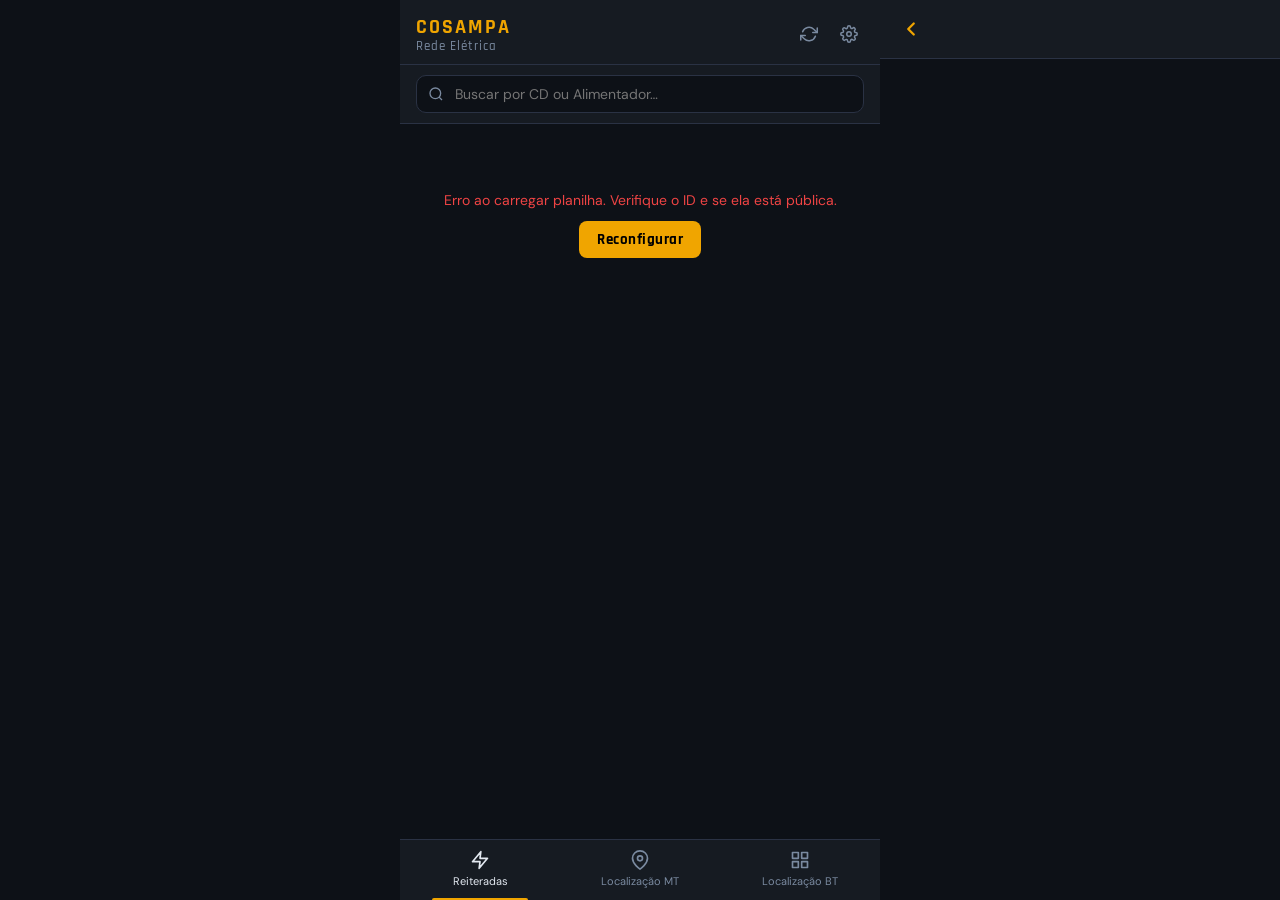
<file: index.html.html>
<!DOCTYPE html>
<html lang="pt-BR">
<head>
<meta charset="UTF-8">
<meta name="viewport" content="width=device-width, initial-scale=1.0, maximum-scale=1.0">
<title>COSAMPA – Rede Elétrica</title>
<link href="https://fonts.googleapis.com/css2?family=Rajdhani:wght@500;600;700&family=DM+Sans:wght@300;400;500&display=swap" rel="stylesheet">
<style>
  :root {
    --bg:        #0d1117;
    --surface:   #161b22;
    --surface2:  #1c2230;
    --border:    #2a3244;
    --accent:    #f0a500;
    --accent2:   #e05c00;
    --danger:    #ef4444;
    --text:      #e2e8f0;
    --muted:     #7a8aa0;
    --green:     #22c55e;
    --font-head: 'Rajdhani', sans-serif;
    --font-body: 'DM Sans', sans-serif;
  }
  * { box-sizing: border-box; margin: 0; padding: 0; }
  html, body { height: 100%; background: var(--bg); color: var(--text); font-family: var(--font-body); }

  /* ── Layout ── */
  #app { display: flex; flex-direction: column; height: 100dvh; max-width: 480px; margin: 0 auto; position: relative; }

  /* ── Header ── */
  header {
    background: var(--surface);
    border-bottom: 1px solid var(--border);
    padding: 14px 16px 10px;
    display: flex; align-items: center; justify-content: space-between;
    flex-shrink: 0;
  }
  .logo { font-family: var(--font-head); font-size: 20px; font-weight: 700; letter-spacing: 2px; color: var(--accent); }
  .logo span { color: var(--muted); font-weight: 500; font-size: 13px; display: block; letter-spacing: 1px; margin-top: -2px; }
  .header-right { display: flex; gap: 10px; align-items: center; }
  .icon-btn { background: none; border: none; color: var(--muted); cursor: pointer; padding: 6px; border-radius: 8px; transition: color .2s, background .2s; }
  .icon-btn:hover { color: var(--accent); background: rgba(240,165,0,.08); }
  .icon-btn svg { display: block; }

  /* ── Search bar ── */
  .search-wrap { padding: 10px 16px; background: var(--surface); border-bottom: 1px solid var(--border); flex-shrink: 0; }
  .search-wrap input {
    width: 100%; background: var(--bg); border: 1px solid var(--border);
    border-radius: 10px; padding: 9px 14px 9px 38px; color: var(--text);
    font-family: var(--font-body); font-size: 14px; outline: none; transition: border .2s;
  }
  .search-wrap input:focus { border-color: var(--accent); }
  .search-wrap { position: relative; }
  .search-icon { position: absolute; left: 28px; top: 50%; transform: translateY(-50%); color: var(--muted); pointer-events: none; }

  /* ── Content ── */
  .content { flex: 1; overflow-y: auto; padding: 0; }
  .content::-webkit-scrollbar { width: 3px; }
  .content::-webkit-scrollbar-thumb { background: var(--border); border-radius: 2px; }

  /* ── Loading / Error ── */
  .status-box { display: flex; flex-direction: column; align-items: center; justify-content: center; height: 200px; gap: 12px; color: var(--muted); font-size: 14px; }
  .spinner { width: 32px; height: 32px; border: 3px solid var(--border); border-top-color: var(--accent); border-radius: 50%; animation: spin .7s linear infinite; }
  @keyframes spin { to { transform: rotate(360deg); } }

  /* ── Setup banner ── */
  .setup-banner {
    margin: 16px; padding: 16px; background: linear-gradient(135deg, rgba(240,165,0,.12), rgba(224,92,0,.08));
    border: 1px solid rgba(240,165,0,.3); border-radius: 12px;
  }
  .setup-banner h3 { font-family: var(--font-head); font-size: 16px; color: var(--accent); margin-bottom: 8px; }
  .setup-banner p { font-size: 13px; color: var(--muted); line-height: 1.6; margin-bottom: 10px; }
  .setup-banner input {
    width: 100%; background: var(--bg); border: 1px solid var(--border); border-radius: 8px;
    padding: 9px 12px; color: var(--text); font-size: 13px; font-family: var(--font-body); outline: none; margin-bottom: 8px;
  }
  .setup-banner input:focus { border-color: var(--accent); }
  .btn-primary {
    background: var(--accent); color: #000; border: none; border-radius: 8px;
    padding: 9px 18px; font-family: var(--font-head); font-size: 15px; font-weight: 700;
    cursor: pointer; letter-spacing: .5px; transition: opacity .2s;
  }
  .btn-primary:hover { opacity: .85; }

  /* ── List items ── */
  .list-item {
    display: flex; align-items: center; justify-content: space-between;
    padding: 14px 16px; border-bottom: 1px solid var(--border);
    cursor: pointer; transition: background .15s; animation: fadeUp .3s both;
  }
  .list-item:hover { background: var(--surface2); }
  .item-left { flex: 1; min-width: 0; }
  .item-cd { font-family: var(--font-head); font-size: 17px; font-weight: 700; color: var(--text); letter-spacing: .5px; }
  .item-alim { font-size: 12px; color: var(--muted); margin-top: 2px; }
  .badge {
    display: flex; align-items: center; gap: 5px;
    background: rgba(239,68,68,.15); color: var(--danger);
    border: 1px solid rgba(239,68,68,.3); border-radius: 20px;
    padding: 4px 10px; font-size: 13px; font-weight: 600; font-family: var(--font-head);
    white-space: nowrap; flex-shrink: 0;
  }
  .badge svg { flex-shrink: 0; }
  .arrow-icon { color: var(--muted); flex-shrink: 0; margin-left: 8px; }

  @keyframes fadeUp { from { opacity:0; transform:translateY(8px); } to { opacity:1; transform:none; } }

  /* ── Detail panel ── */
  .detail-panel {
    position: absolute; inset: 0; background: var(--bg);
    transform: translateX(100%); transition: transform .25s cubic-bezier(.4,0,.2,1);
    display: flex; flex-direction: column; z-index: 10;
  }
  .detail-panel.open { transform: translateX(0); }
  .detail-header {
    background: var(--surface); border-bottom: 1px solid var(--border);
    padding: 14px 16px; display: flex; align-items: center; gap: 12px; flex-shrink: 0;
  }
  .back-btn { background: none; border: none; color: var(--accent); cursor: pointer; padding: 4px; display: flex; }
  .detail-title { font-family: var(--font-head); font-size: 20px; font-weight: 700; letter-spacing: 1px; }
  .detail-content { flex: 1; overflow-y: auto; padding: 16px; }
  .detail-content::-webkit-scrollbar { width: 3px; }
  .detail-content::-webkit-scrollbar-thumb { background: var(--border); }

  .field-block { margin-bottom: 16px; }
  .field-label { font-size: 11px; font-weight: 600; color: var(--muted); text-transform: uppercase; letter-spacing: 1px; margin-bottom: 4px; }
  .field-value { font-family: var(--font-head); font-size: 18px; font-weight: 600; color: var(--text); }
  .field-value.big { font-size: 26px; color: var(--accent); }
  .field-link {
    display: inline-flex; align-items: center; gap: 6px; color: #3b82f6;
    font-size: 14px; text-decoration: none; word-break: break-all;
    padding: 8px 12px; background: rgba(59,130,246,.08); border-radius: 8px;
    border: 1px solid rgba(59,130,246,.2); width: 100%;
  }
  .field-link:hover { background: rgba(59,130,246,.15); }

  .divider { border: none; border-top: 1px solid var(--border); margin: 20px 0; }

  /* ── Reiteradas table ── */
  .reit-header { font-family: var(--font-head); font-size: 14px; color: var(--muted); margin-bottom: 10px; display: flex; align-items: center; gap: 8px; }
  .reit-count { background: rgba(239,68,68,.15); color: var(--danger); border: 1px solid rgba(239,68,68,.3); border-radius: 20px; padding: 2px 10px; font-size: 13px; font-weight: 700; }
  .reit-table { width: 100%; border-collapse: collapse; font-size: 13px; }
  .reit-table th { text-align: left; color: var(--muted); font-size: 11px; text-transform: uppercase; letter-spacing: .8px; padding: 8px 6px; border-bottom: 1px solid var(--border); }
  .reit-table td { padding: 10px 6px; border-bottom: 1px solid rgba(42,50,68,.5); color: var(--text); }
  .reit-table tr:last-child td { border-bottom: none; }
  .reit-table .cd-cell { font-family: var(--font-head); font-weight: 700; color: var(--accent); }
  .no-items { text-align: center; color: var(--muted); font-size: 13px; padding: 24px; }

  /* ── Info grid ── */
  .info-grid { display: grid; grid-template-columns: 1fr 1fr; gap: 10px; margin-bottom: 16px; }
  .info-card { background: var(--surface); border: 1px solid var(--border); border-radius: 10px; padding: 12px; }
  .info-card .label { font-size: 11px; color: var(--muted); text-transform: uppercase; letter-spacing: .8px; margin-bottom: 4px; }
  .info-card .value { font-family: var(--font-head); font-size: 22px; font-weight: 700; color: var(--accent); }

  /* ── Bottom nav ── */
  nav {
    background: var(--surface); border-top: 1px solid var(--border);
    display: flex; flex-shrink: 0;
  }
  .nav-btn {
    flex: 1; display: flex; flex-direction: column; align-items: center; gap: 4px;
    padding: 10px 0 12px; background: none; border: none; cursor: pointer;
    color: var(--muted); font-family: var(--font-body); font-size: 11px;
    transition: color .2s; position: relative;
  }
  .nav-btn.active { color: var(--text); }
  .nav-btn.active::after {
    content: ''; position: absolute; bottom: 0; left: 20%; right: 20%;
    height: 2px; background: var(--accent); border-radius: 2px 2px 0 0;
  }
  .nav-btn svg { display: block; }

  /* ── Empty ── */
  .empty { text-align: center; padding: 60px 24px; color: var(--muted); font-size: 14px; }
  .empty-icon { font-size: 36px; margin-bottom: 12px; }

  /* ── Count bar ── */
  .count-bar { padding: 8px 16px; font-size: 12px; color: var(--muted); border-bottom: 1px solid var(--border); background: var(--surface); }
</style>
</head>
<body>
<div id="app">
  <header>
    <div class="logo">COSAMPA<span>Rede Elétrica</span></div>
    <div class="header-right">
      <button class="icon-btn" id="refreshBtn" title="Atualizar dados">
        <svg width="18" height="18" viewBox="0 0 24 24" fill="none" stroke="currentColor" stroke-width="2" stroke-linecap="round" stroke-linejoin="round">
          <polyline points="23 4 23 10 17 10"/><polyline points="1 20 1 14 7 14"/>
          <path d="M3.51 9a9 9 0 0114.85-3.36L23 10M1 14l4.64 4.36A9 9 0 0020.49 15"/>
        </svg>
      </button>
      <button class="icon-btn" id="settingsBtn" title="Configurar planilha">
        <svg width="18" height="18" viewBox="0 0 24 24" fill="none" stroke="currentColor" stroke-width="2" stroke-linecap="round" stroke-linejoin="round">
          <circle cx="12" cy="12" r="3"/><path d="M19.4 15a1.65 1.65 0 00.33 1.82l.06.06a2 2 0 010 2.83 2 2 0 01-2.83 0l-.06-.06a1.65 1.65 0 00-1.82-.33 1.65 1.65 0 00-1 1.51V21a2 2 0 01-4 0v-.09A1.65 1.65 0 009 19.4a1.65 1.65 0 00-1.82.33l-.06.06a2 2 0 01-2.83-2.83l.06-.06A1.65 1.65 0 004.68 15a1.65 1.65 0 00-1.51-1H3a2 2 0 010-4h.09A1.65 1.65 0 004.6 9a1.65 1.65 0 00-.33-1.82l-.06-.06a2 2 0 012.83-2.83l.06.06A1.65 1.65 0 009 4.68a1.65 1.65 0 001-1.51V3a2 2 0 014 0v.09a1.65 1.65 0 001 1.51 1.65 1.65 0 001.82-.33l.06-.06a2 2 0 012.83 2.83l-.06.06A1.65 1.65 0 0019.4 9a1.65 1.65 0 001.51 1H21a2 2 0 010 4h-.09a1.65 1.65 0 00-1.51 1z"/>
        </svg>
      </button>
    </div>
  </header>

  <div class="search-wrap">
    <svg class="search-icon" width="16" height="16" viewBox="0 0 24 24" fill="none" stroke="currentColor" stroke-width="2"><circle cx="11" cy="11" r="8"/><line x1="21" y1="21" x2="16.65" y2="16.65"/></svg>
    <input type="text" id="searchInput" placeholder="Buscar por CD ou Alimentador…">
  </div>

  <div class="content" id="mainContent"></div>

  <!-- Detail Panel -->
  <div class="detail-panel" id="detailPanel">
    <div class="detail-header">
      <button class="back-btn" id="backBtn">
        <svg width="22" height="22" viewBox="0 0 24 24" fill="none" stroke="currentColor" stroke-width="2.5" stroke-linecap="round" stroke-linejoin="round"><polyline points="15 18 9 12 15 6"/></svg>
      </button>
      <span class="detail-title" id="detailTitle"></span>
    </div>
    <div class="detail-content" id="detailContent"></div>
  </div>

  <nav>
    <button class="nav-btn active" data-tab="reiteradas">
      <svg width="20" height="20" viewBox="0 0 24 24" fill="none" stroke="currentColor" stroke-width="2" stroke-linecap="round" stroke-linejoin="round"><polygon points="13 2 3 14 12 14 11 22 21 10 12 10 13 2"/></svg>
      Reiteradas
    </button>
    <button class="nav-btn" data-tab="mt">
      <svg width="20" height="20" viewBox="0 0 24 24" fill="none" stroke="currentColor" stroke-width="2" stroke-linecap="round" stroke-linejoin="round"><path d="M21 10c0 7-9 13-9 13s-9-6-9-13a9 9 0 0118 0z"/><circle cx="12" cy="10" r="3"/></svg>
      Localização MT
    </button>
    <button class="nav-btn" data-tab="bt">
      <svg width="20" height="20" viewBox="0 0 24 24" fill="none" stroke="currentColor" stroke-width="2" stroke-linecap="round" stroke-linejoin="round"><rect x="3" y="3" width="7" height="7"/><rect x="14" y="3" width="7" height="7"/><rect x="14" y="14" width="7" height="7"/><rect x="3" y="14" width="7" height="7"/></svg>
      Localização BT
    </button>
  </nav>
</div>

<script>
// ── Config ────────────────────────────────────────────────────────────────────
const CONFIG_KEY = 'cosampa_sheet_id';
const DEFAULT_SHEET_ID = '14NLUj_pdgzUWj8WOt_ICcUXjt10W8TqcywFqlU25E5Y';

// ── State ─────────────────────────────────────────────────────────────────────
let state = {
  tab: 'reiteradas',
  search: '',
  data: { reiteradas: [], mt: [], bt: [] },
  loaded: false,
  loading: false,
  sheetId: localStorage.getItem(CONFIG_KEY) || DEFAULT_SHEET_ID,
};

// ── Sheet tab names ────────────────────────────────────────────────────────────
const SHEET_TABS = {
  reiteradas: 'Reiterada',
  mt:         'MT',
  bt:         'BT',
};

// ── Fetch CSV from Google Sheets ──────────────────────────────────────────────
async function fetchSheet(sheetId, tabName) {
  const url = `https://docs.google.com/spreadsheets/d/${sheetId}/gviz/tq?tqx=out:csv&sheet=${encodeURIComponent(tabName)}`;
  const resp = await fetch(url);
  if (!resp.ok) throw new Error(`HTTP ${resp.status}`);
  return parseCSV(await resp.text());
}

function parseCSV(text) {
  const lines = text.trim().split('\n');
  if (lines.length < 2) return [];
  const headers = lines[0].split(',').map(h => h.replace(/^"|"$/g, '').trim());
  return lines.slice(1).map(line => {
    const cols = line.match(/(".*?"|[^,]+)(?=,|$)/g) || [];
    const obj = {};
    headers.forEach((h, i) => {
      obj[h] = (cols[i] || '').replace(/^"|"$/g, '').trim();
    });
    return obj;
  });
}

// ── Load all tabs ─────────────────────────────────────────────────────────────
async function loadData() {
  if (!state.sheetId) { render(); return; }
  state.loading = true; render();
  try {
    const [reiteradas, mt, bt] = await Promise.all([
      fetchSheet(state.sheetId, SHEET_TABS.reiteradas),
      fetchSheet(state.sheetId, SHEET_TABS.mt),
      fetchSheet(state.sheetId, SHEET_TABS.bt),
    ]);
    state.data = { reiteradas, mt, bt };
    state.loaded = true;
  } catch(e) {
    state.error = 'Erro ao carregar planilha. Verifique o ID e se ela está pública.';
  }
  state.loading = false; render();
}

// ── Helpers ───────────────────────────────────────────────────────────────────
function getRows() {
  const rows = state.data[state.tab] || [];
  if (!state.search) return rows;
  const q = state.search.toLowerCase();
  return rows.filter(r =>
    Object.values(r).some(v => v.toLowerCase().includes(q))
  );
}

// Try to find the column name regardless of exact casing/spacing
function col(row, ...names) {
  const keys = Object.keys(row);
  for (const n of names) {
    const found = keys.find(k => k.toLowerCase().replace(/\s/g,'') === n.toLowerCase().replace(/\s/g,''));
    if (found && row[found]) return row[found];
  }
  return '';
}

// ── Render ────────────────────────────────────────────────────────────────────
function render() {
  const main = document.getElementById('mainContent');

  if (!state.sheetId) { main.innerHTML = renderSetup(); return; }
  if (state.loading) { main.innerHTML = `<div class="status-box"><div class="spinner"></div><span>Carregando dados…</span></div>`; return; }
  if (state.error) { main.innerHTML = `<div class="status-box"><span style="color:var(--danger)">${state.error}</span><button class="btn-primary" onclick="showSetup()">Reconfigurar</button></div>`; return; }

  const rows = getRows();

  if (state.tab === 'reiteradas') {
    // Sort by ocorrências desc
    const sorted = [...rows].sort((a, b) => {
      const na = parseInt(col(a,'ocorrencias','total','qtd','count','totalreiteradas') || col(a, 'Related Reiteradas') || '0');
      const nb = parseInt(col(b,'ocorrencias','total','qtd','count','totalreiteradas') || col(b, 'Related Reiteradas') || '0');
      return nb - na;
    });
    main.innerHTML = `
      <div class="count-bar">${sorted.length} transformadores reiterados</div>
      ${sorted.length === 0 ? '<div class="empty"><div class="empty-icon">⚡</div>Nenhum resultado encontrado</div>' : ''}
      ${sorted.map((r,i) => renderReitItem(r,i)).join('')}
    `;
  } else {
    main.innerHTML = `
      <div class="count-bar">${rows.length} registros encontrados</div>
      ${rows.length === 0 ? '<div class="empty"><div class="empty-icon">📍</div>Nenhum resultado encontrado</div>' : ''}
      ${rows.map((r,i) => renderLocItem(r,i)).join('')}
    `;
  }

  // Attach click listeners
  document.querySelectorAll('.list-item').forEach(el => {
    el.addEventListener('click', () => openDetail(parseInt(el.dataset.idx)));
  });
}

function renderReitItem(r, i) {
  const cd    = col(r,'CD','Código','Code','cd');
  const alim  = col(r,'Alimentador','ALIMENTADOR','alimentador');
  const count = col(r,'Ocorrencias','OCORRENCIAS','Total','Qtd','ocorrencias','totalreiteradas') || '?';
  return `
    <div class="list-item" data-idx="${i}">
      <div class="item-left">
        <div class="item-cd">${cd}</div>
        <div class="item-alim">${alim}</div>
      </div>
      <div class="badge">
        <svg width="13" height="13" viewBox="0 0 24 24" fill="currentColor"><path d="M10.29 3.86L1.82 18a2 2 0 001.71 3h16.94a2 2 0 001.71-3L13.71 3.86a2 2 0 00-3.42 0z"/><line x1="12" y1="9" x2="12" y2="13" stroke="#fff" stroke-width="2" fill="none"/><line x1="12" y1="17" x2="12.01" y2="17" stroke="#fff" stroke-width="2" fill="none"/></svg>
        ${count}
      </div>
      <svg class="arrow-icon" width="16" height="16" viewBox="0 0 24 24" fill="none" stroke="currentColor" stroke-width="2"><polyline points="9 18 15 12 9 6"/></svg>
    </div>`;
}

function renderLocItem(r, i) {
  const cd   = col(r,'CD','Endereço Google Maps','Endereco','cd');
  const alim = col(r,'Alimentador','ALIMENTADOR','alimentador');
  return `
    <div class="list-item" data-idx="${i}">
      <div class="item-left">
        <div class="item-cd">${cd}</div>
        <div class="item-alim">${alim}</div>
      </div>
      <svg class="arrow-icon" width="16" height="16" viewBox="0 0 24 24" fill="none" stroke="currentColor" stroke-width="2"><polyline points="9 18 15 12 9 6"/></svg>
    </div>`;
}

// ── Detail ────────────────────────────────────────────────────────────────────
function openDetail(idx) {
  const rows = getRows();
  const r = rows[idx];
  if (!r) return;

  const cd   = col(r,'CD','Endereço Google Maps','Endereco','cd') || '—';
  const alim = col(r,'Alimentador','ALIMENTADOR','alimentador') || '—';
  const gps  = col(r,'GPS','Localização','LOCALIZAÇÃO','GPS - BT','GPS - FUSIVEL','localizacao','link') || '';
  const clientes = col(r,'Total Clientes','TOTAL CLIENTES','Clientes','clientes') || '';
  const potencia = col(r,'Total Potencia','TOTAL POTENCIA','Potência','potencia') || '';

  document.getElementById('detailTitle').textContent = cd;

  let html = `
    <div class="field-block">
      <div class="field-label">CD</div>
      <div class="field-value">${cd}</div>
    </div>
    <div class="field-block">
      <div class="field-label">Alimentador</div>
      <div class="field-value">${alim}</div>
    </div>`;

  if (gps) html += `
    <div class="field-block">
      <div class="field-label">Localização GPS</div>
      <a class="field-link" href="${gps}" target="_blank">
        <svg width="14" height="14" viewBox="0 0 24 24" fill="none" stroke="currentColor" stroke-width="2"><path d="M21 10c0 7-9 13-9 13s-9-6-9-13a9 9 0 0118 0z"/><circle cx="12" cy="10" r="3"/></svg>
        Abrir no Google Maps
        <svg width="12" height="12" viewBox="0 0 24 24" fill="none" stroke="currentColor" stroke-width="2"><path d="M18 13v6a2 2 0 01-2 2H5a2 2 0 01-2-2V8a2 2 0 012-2h6"/><polyline points="15 3 21 3 21 9"/><line x1="10" y1="14" x2="21" y2="3"/></svg>
      </a>
    </div>`;

  if (clientes || potencia) html += `
    <div class="info-grid">
      ${clientes ? `<div class="info-card"><div class="label">Total Clientes</div><div class="value">${clientes}</div></div>` : ''}
      ${potencia ? `<div class="info-card"><div class="label">Total Potência</div><div class="value">${potencia}</div></div>` : ''}
    </div>`;

  // Show all remaining fields
  const knownCols = ['cd','alimentador','gps','localização','total clientes','total potencia','ocorrencias','total','qtd'];
  const extras = Object.entries(r).filter(([k]) => !knownCols.some(kc => k.toLowerCase().includes(kc)));
  if (extras.length) {
    html += `<hr class="divider">`;
    extras.forEach(([k, v]) => {
      if (!v) return;
      html += `<div class="field-block"><div class="field-label">${k}</div><div class="field-value" style="font-size:15px">${v}</div></div>`;
    });
  }

  // Reiteradas related section (for BT/MT tabs, show related reiteradas)
  if (state.tab !== 'reiteradas') {
    const related = state.data.reiteradas.filter(rr => col(rr,'CD','cd') === cd);
    html += `
      <hr class="divider">
      <div class="reit-header">
        Reiteradas relacionadas
        <span class="reit-count">${related.length}</span>
      </div>`;
    if (related.length === 0) {
      html += `<div class="no-items">Sem reiterações registradas</div>`;
    } else {
      html += `<table class="reit-table">
        <thead><tr><th>CD</th><th>Clientes</th><th>Data</th></tr></thead>
        <tbody>
          ${related.map(rr => `
            <tr>
              <td class="cd-cell">${col(rr,'CD','cd')}</td>
              <td>${col(rr,'Clientes','CLIENTES','total clientes')}</td>
              <td>${col(rr,'Data','DATA','data')}</td>
            </tr>`).join('')}
        </tbody>
      </table>`;
    }
  } else {
    // For reiteradas tab, show the occurrences table
    const countVal = col(r,'Ocorrencias','Total','Qtd','ocorrencias') || '';
    if (countVal) {
      html += `
        <hr class="divider">
        <div class="reit-header">
          Total de Reiterações
          <span class="reit-count">${countVal}</span>
        </div>`;
    }
  }

  document.getElementById('detailContent').innerHTML = html;
  document.getElementById('detailPanel').classList.add('open');
}

// ── Setup ─────────────────────────────────────────────────────────────────────
function renderSetup() {
  return `
    <div class="setup-banner">
      <h3>⚙️ Configurar Planilha</h3>
      <p>Cole o <strong>ID da sua planilha</strong> do Google Sheets abaixo.<br>
      O ID está na URL entre <code>/d/</code> e <code>/edit</code>.<br><br>
      Certifique-se que a planilha está com acesso <strong>público (qualquer pessoa com o link pode ver)</strong>.</p>
      <input type="text" id="sheetIdInput" placeholder="Ex: 14NLUj_pdgzUWj8WOt_ICcUXjt10W8TqcywFqlU25E5Y" value="${state.sheetId}">
      <p style="margin-bottom:8px;font-size:12px;color:var(--muted)">Nomes das abas esperados: <strong>Reiteradas, MT, BT</strong></p>
      <button class="btn-primary" onclick="saveAndLoad()">Carregar Dados</button>
    </div>`;
}

function showSetup() { state.sheetId = ''; render(); }

function saveAndLoad() {
  const id = document.getElementById('sheetIdInput')?.value?.trim();
  if (!id) return;
  state.sheetId = id;
  state.error = null;
  localStorage.setItem(CONFIG_KEY, id);
  loadData();
}

// ── Events ────────────────────────────────────────────────────────────────────
document.querySelectorAll('.nav-btn').forEach(btn => {
  btn.addEventListener('click', () => {
    state.tab = btn.dataset.tab;
    state.search = '';
    document.getElementById('searchInput').value = '';
    document.querySelectorAll('.nav-btn').forEach(b => b.classList.remove('active'));
    btn.classList.add('active');
    render();
  });
});

document.getElementById('searchInput').addEventListener('input', e => {
  state.search = e.target.value;
  render();
});

document.getElementById('backBtn').addEventListener('click', () => {
  document.getElementById('detailPanel').classList.remove('open');
});

document.getElementById('refreshBtn').addEventListener('click', () => {
  state.error = null; loadData();
});

document.getElementById('settingsBtn').addEventListener('click', showSetup);

// ── Init ──────────────────────────────────────────────────────────────────────
loadData();
</script>
</body>
</html>
</file>
<file: dashboard.css>
/* ───────────────────────────────────────────────────────────────────────────
   COSAMPA — layout responsivo (PC x celular) + Dashboard / Comparativos
   Carregado depois do <style> do index.html, então sobrescreve onde precisa.
   Breakpoint: 900px. Abaixo = celular (layout original). Acima = PC.
   ─────────────────────────────────────────────────────────────────────────── */
:root{
  --c-bt:#f0a500; --c-mt:#3b82f6; --c-enel:#14b8a6;
  --up:#f87171; --down:#4ade80;
}

/* ── Sub-abas (BT | MT, Período | Reincidência | Cosampa x Enel…) ── */
.subtabs{display:flex;gap:8px;padding:8px 16px;background:var(--surface);border-bottom:1px solid var(--border);overflow-x:auto;flex-shrink:0;}
.subtabs::-webkit-scrollbar{display:none;}

/* ── Placeholder do painel direito (só aparece no PC) ── */
.desktop-placeholder{display:none;}

/* ── Banner de dados desatualizados / info ── */
.dash-note{font-size:12px;color:var(--muted);background:var(--surface);border:1px solid var(--border);border-radius:10px;padding:8px 12px;line-height:1.5;}
.dash-note b{color:var(--text);font-weight:600;}

/* ═══════════════════════════ DASHBOARD ═══════════════════════════ */
.dash{padding:14px 12px 28px;display:flex;flex-direction:column;gap:14px;}
.dash-top{display:flex;flex-wrap:wrap;align-items:center;justify-content:space-between;gap:10px;}
.dash-top h2{font-family:var(--font-head);font-size:22px;letter-spacing:1px;color:var(--text);font-weight:700;}
.dash-top h2 small{display:block;font-family:var(--font-body);font-size:12px;font-weight:400;color:var(--muted);letter-spacing:0;margin-top:1px;}
.chip-row{display:flex;gap:8px;flex-wrap:wrap;align-items:center;}
.chip-row .lbl{font-size:11px;color:var(--muted);text-transform:uppercase;letter-spacing:.8px;margin-right:2px;}
.chip-row .filter-chip{flex-shrink:0;}

.kpi-grid{display:grid;grid-template-columns:repeat(2,1fr);gap:10px;}
.kpi{background:var(--surface);border:1px solid var(--border);border-radius:12px;padding:12px 14px;min-width:0;}
.kpi .k-l{font-size:11px;color:var(--muted);text-transform:uppercase;letter-spacing:.8px;}
.kpi .k-v{font-family:var(--font-head);font-size:30px;font-weight:700;line-height:1.15;margin-top:2px;color:var(--text);}
.kpi .k-s{font-size:12px;color:var(--muted);margin-top:2px;min-height:16px;}
.kpi.bt .k-v{color:var(--c-bt);} .kpi.mt .k-v{color:var(--c-mt);} .kpi.red .k-v{color:#ef4444;}

.dash-grid{display:grid;grid-template-columns:1fr;gap:14px;}
.dcard{background:var(--surface);border:1px solid var(--border);border-radius:14px;padding:14px 14px 12px;min-width:0;}
.dcard-h{display:flex;align-items:baseline;justify-content:space-between;gap:8px;margin-bottom:10px;flex-wrap:wrap;}
.dcard-h h3{font-family:var(--font-head);font-size:14px;color:var(--muted);text-transform:uppercase;letter-spacing:1px;font-weight:600;}
.dcard-h span{font-size:11px;color:var(--muted);}
.legend{display:flex;gap:12px;font-size:12px;color:var(--muted);flex-wrap:wrap;}
.legend i{display:inline-block;width:10px;height:10px;border-radius:3px;margin-right:5px;vertical-align:-1px;}
.dcard svg{display:block;width:100%;height:auto;overflow:visible;}
.gl{stroke:var(--border);stroke-width:1;}
.ax{fill:var(--muted);font-size:10px;font-family:var(--font-body);}
.vl{fill:var(--text);font-size:9.5px;font-family:var(--font-head);font-weight:600;}

/* barras horizontais */
.hb{display:flex;flex-direction:column;gap:7px;}
.hb-row{display:grid;grid-template-columns:minmax(70px,118px) 1fr 40px;align-items:center;gap:8px;border-radius:6px;}
.hb-row.clickable{cursor:pointer;} .hb-row.clickable:hover{background:var(--surface2);}
.hb-l{font-family:var(--font-head);font-size:13px;color:var(--text);white-space:nowrap;overflow:hidden;text-overflow:ellipsis;}
.hb-l small{display:block;font-family:var(--font-body);font-size:10px;color:var(--muted);overflow:hidden;text-overflow:ellipsis;}
.hb-t{display:flex;height:16px;background:var(--surface2);border-radius:4px;overflow:hidden;}
.hb-s{height:100%;min-width:2px;}
.hb-v{font-family:var(--font-head);font-size:13px;font-weight:700;text-align:right;color:var(--text);}

/* tabelas comparativas */
.dtable-wrap{overflow-x:auto;margin:0 -4px;}
.dtable{width:100%;border-collapse:collapse;font-size:13px;}
.dtable th{text-align:left;color:var(--muted);font-size:11px;text-transform:uppercase;letter-spacing:.8px;padding:6px 6px;border-bottom:1px solid var(--border);white-space:nowrap;font-weight:600;}
.dtable th.r,.dtable td.r{text-align:right;}
.dtable td{padding:8px 6px;border-bottom:1px solid rgba(42,50,68,.5);color:var(--text);vertical-align:middle;}
.dtable tr:last-child td{border-bottom:none;}
.dtable td.n{font-family:var(--font-head);font-weight:700;font-size:14px;}
.dtable td.m{color:var(--muted);}
.dtable tr[data-go]{cursor:pointer;} .dtable tr[data-go]:hover td{background:var(--surface2);}
.dl{font-family:var(--font-head);font-weight:700;white-space:nowrap;}
.dl small{font-family:var(--font-body);font-weight:400;opacity:.85;}
.dl.up{color:var(--up);} .dl.dn{color:var(--down);} .dl.eq{color:var(--muted);}

/* linha do tempo Cosampa x Enel */
.tl-row{display:flex;flex-wrap:wrap;align-items:center;gap:3px 4px;}
.tl{display:inline-flex;align-items:center;gap:4px;font-size:11px;font-family:var(--font-head);font-weight:700;padding:2px 7px;border-radius:20px;border:1px solid;white-space:nowrap;}
.tl.c{color:var(--c-bt);border-color:rgba(240,165,0,.45);background:rgba(240,165,0,.12);}
.tl.e{color:var(--c-enel);border-color:rgba(20,184,166,.45);background:rgba(20,184,166,.12);}
.tl-gap{font-style:normal;font-size:10px;color:var(--muted);}
.tl-gap.fast{color:var(--up);font-weight:700;}

.empty-enel{display:flex;flex-direction:column;gap:10px;font-size:14px;line-height:1.6;color:var(--muted);}
.empty-enel h3{font-family:var(--font-head);font-size:18px;color:var(--text);}
.empty-enel code{background:var(--surface2);border:1px solid var(--border);border-radius:6px;padding:1px 6px;font-size:12px;color:var(--accent);}
.empty-enel pre{background:var(--bg);border:1px solid var(--border);border-radius:8px;padding:10px;font-size:12px;color:var(--text);overflow-x:auto;}

/* ═══════════════════════════ PC (≥ 900px) ═══════════════════════════ */
@media (min-width:900px){
  #app{max-width:none;margin:0;display:grid;
    grid-template-columns:208px minmax(380px,440px) minmax(0,1fr);
    grid-template-rows:auto auto auto auto auto minmax(0,1fr);height:100dvh;}
  header{grid-column:1/-1;grid-row:1;padding:12px 24px;}
  .offline-banner{grid-column:2/-1;grid-row:2;}
  .geo-banner{grid-column:2/-1;grid-row:3;}
  #subTabs{grid-column:2;grid-row:4;}
  .search-wrap{grid-column:2;grid-row:5;}
  .content{grid-column:2;grid-row:6;min-height:0;}
  .content::-webkit-scrollbar{width:8px;}

  /* menu vira barra lateral */
  nav{grid-column:1;grid-row:2/-1;flex-direction:column;border-top:0;border-right:1px solid var(--border);padding:14px 10px;gap:4px;align-content:start;}
  .nav-btn{flex:none;flex-direction:row;justify-content:flex-start;gap:12px;padding:11px 14px;font-size:14px;border-radius:10px;}
  .nav-btn:hover{background:var(--surface2);color:var(--text);}
  .nav-btn.active{background:rgba(240,165,0,.12);color:var(--accent);}
  .nav-btn.active::after{display:none;}

  /* painéis de detalhe ficam fixos na coluna da direita (sem deslizar) */
  .desktop-placeholder{display:flex;grid-column:3;grid-row:4/-1;align-items:center;justify-content:center;flex-direction:column;gap:10px;color:var(--muted);font-size:14px;border-left:1px solid var(--border);}
  .desktop-placeholder svg{opacity:.35;}
  .detail-panel,.alim-panel{position:relative;inset:auto;grid-column:3;grid-row:4/-1;transform:none !important;transition:none;visibility:hidden;min-height:0;overflow:hidden;border-left:1px solid var(--border);z-index:1;}
  .alim-panel{display:flex;flex-direction:column;}
  .detail-panel.open,.alim-panel.open{visibility:visible;}
  .detail-panel.open{z-index:3;}
  .detail-content,.alim-panel-content{max-width:880px;}
  .detail-content::-webkit-scrollbar,.alim-panel-content::-webkit-scrollbar{width:8px;}

  /* telas largas (dashboard/comparativos): ocupam as duas colunas */
  #app.wide #subTabs{grid-column:2/-1;}
  #app.wide .search-wrap,#app.wide .desktop-placeholder,#app.wide .detail-panel,#app.wide .alim-panel{display:none;}
  #app.wide .content{grid-column:2/-1;grid-row:5/-1;}
  #app.wide .content::-webkit-scrollbar{width:10px;}

  .dash{padding:20px 24px 36px;gap:16px;}
  .kpi-grid{grid-template-columns:repeat(6,1fr);}
  .dash-grid{grid-template-columns:repeat(2,1fr);}
  .dash-grid .span2{grid-column:span 2;}
  .dash-grid .span3{grid-column:span 2;}
}
@media (min-width:1500px){
  .dash-grid{grid-template-columns:repeat(3,1fr);}
  .dash-grid .span3{grid-column:span 3;}
}

/* ═══════════════════════════ CELULAR (< 900px) ═══════════════════════════ */
@media (max-width:899px){
  #app.wide .search-wrap{display:none;}
  #app.wide .desktop-placeholder{display:none;}
  .kpi .k-v{font-size:26px;}
}
@media (min-width:600px) and (max-width:899px){
  .kpi-grid{grid-template-columns:repeat(3,1fr);}
}

/* ═══════════════════════════ FILTROS CRUZADOS / INTERATIVIDADE ═══════════════════════════ */
.dash-controls{display:flex;flex-wrap:wrap;gap:10px 24px;align-items:center;}
.filter-chip.src-bt.active{border-color:var(--c-bt);color:var(--c-bt);background:rgba(240,165,0,.15);}
.filter-chip.src-mt.active{border-color:var(--c-mt);color:var(--c-mt);background:rgba(59,130,246,.15);}
.filter-chip .dot{display:inline-block;width:8px;height:8px;border-radius:50%;margin-right:6px;vertical-align:0;}

.active-filters{display:flex;flex-wrap:wrap;gap:8px;align-items:center;background:rgba(240,165,0,.07);border:1px solid rgba(240,165,0,.25);border-radius:12px;padding:8px 12px;}
.active-filters .lbl{font-size:11px;color:var(--accent);text-transform:uppercase;letter-spacing:.8px;}
.fchip{background:var(--surface2);border:1px solid rgba(240,165,0,.4);color:var(--text);border-radius:20px;padding:4px 12px;font-size:12px;cursor:pointer;font-family:var(--font-body);}
.fchip b{color:var(--accent);font-weight:600;}
.fchip:hover{border-color:var(--accent);}
.fchip.clear{border-color:var(--border);color:var(--muted);}

.kpi.clk{cursor:pointer;transition:border-color .15s;} .kpi.clk:hover{border-color:var(--accent);}
.kpi.sel{border-color:var(--accent);background:rgba(240,165,0,.07);}

.dcard-help{font-size:12px;line-height:1.55;color:var(--muted);margin:-4px 0 10px;}
.dcard-help b{color:var(--text);font-weight:600;}
.dcard-help .tip{color:var(--accent);}

/* linhas clicáveis (barras horizontais) */
.hb-row{padding:2px 4px;margin:0 -4px;border:1px solid transparent;transition:opacity .15s;}
.hb-row.sel{border-color:var(--accent);background:rgba(240,165,0,.08);}
.hb-row.dim{opacity:.4;} .hb-row.dim:hover{opacity:.85;}

/* colunas clicáveis (gráficos SVG) */
.colg .hit{fill:transparent;}
.colg.clk{cursor:pointer;}
.colg.clk:hover .hit{fill:rgba(255,255,255,.06);}
.colg.dim .bar{opacity:.28;}
.colg.sel .hit{fill:rgba(240,165,0,.10);}

/* faixas do dia */
.insight{font-size:13px;line-height:1.6;color:var(--text);background:var(--surface2);border-radius:10px;padding:10px 12px;margin-top:10px;}
.insight b{color:var(--accent);}
.faixas{display:grid;grid-template-columns:repeat(4,1fr);gap:8px;margin-top:10px;}
.faixa{display:flex;flex-direction:column;gap:1px;background:var(--surface2);border:1px solid var(--border);border-radius:10px;padding:8px 10px;cursor:pointer;min-width:0;transition:border-color .15s;}
.faixa:hover{border-color:var(--accent);} .faixa.sel{border-color:var(--accent);background:rgba(240,165,0,.1);}
.faixa b{font-family:var(--font-head);font-size:13px;font-weight:600;}
.faixa small{font-size:10px;color:var(--muted);}
.faixa span{font-family:var(--font-head);font-size:20px;font-weight:700;color:var(--text);line-height:1.2;}
.faixa em{font-style:normal;font-size:11px;color:var(--muted);}

@media (min-width:900px){
  .kpi-grid{grid-template-columns:repeat(auto-fit,minmax(170px,1fr));}
}

/* ═══════════════════════════ BARRA DE TEMPO (período / mês / datas) ═══════════════════════════ */
.timebar{display:flex;flex-direction:column;gap:8px;background:var(--surface);border:1px solid var(--border);border-radius:12px;padding:10px 12px;}
.tb-row{display:flex;flex-wrap:wrap;gap:6px 8px;align-items:center;}
.tb-row .lbl{font-size:11px;color:var(--muted);text-transform:uppercase;letter-spacing:.8px;min-width:56px;}
.tb-row .filter-chip{flex-shrink:0;}
.tb-row .dt{display:inline-flex;align-items:center;gap:6px;font-size:12px;color:var(--muted);}
.tb-row input[type=date]{background:var(--surface2);border:1px solid var(--border);color:var(--text);border-radius:20px;padding:4px 10px;font-family:var(--font-body);font-size:12px;color-scheme:dark;outline:none;}
.tb-row input[type=date]:focus,.tb-row input[type=date].on{border-color:var(--accent);color:var(--accent);}
.ctl-help{background:var(--surface);border:1px solid var(--border);border-radius:12px;padding:0 12px;}
.ctl-help summary{cursor:pointer;font-size:12px;color:var(--accent);padding:9px 0;list-style:none;}
.ctl-help summary::-webkit-details-marker{display:none;}
.ctl-help summary::before{content:"ⓘ  ";}
.ctl-help[open] summary{border-bottom:1px solid var(--border);margin-bottom:8px;}
.ctl-help dl{display:grid;grid-template-columns:minmax(90px,150px) 1fr;gap:6px 14px;font-size:12px;line-height:1.55;color:var(--muted);padding-bottom:10px;}
.ctl-help dt{color:var(--text);font-weight:600;} .ctl-help dd b{color:var(--text);font-weight:600;}
@media (max-width:599px){.ctl-help dl{grid-template-columns:1fr;gap:0;}.ctl-help dd{margin-bottom:8px;}}

/* ═══════════════════════════ QUEM ATENDEU (tags) ═══════════════════════════ */
.at{display:inline-flex;align-items:center;gap:5px;font-size:11px;font-family:var(--font-head);font-weight:700;padding:1px 8px;border-radius:20px;border:1px solid;white-space:nowrap;line-height:1.5;}
.at small{font-family:var(--font-body);font-weight:400;font-size:10px;opacity:.8;}
.at-c{color:var(--c-bt);border-color:rgba(240,165,0,.45);background:rgba(240,165,0,.12);}
.at-e{color:var(--c-enel);border-color:rgba(20,184,166,.45);background:rgba(20,184,166,.12);}
.at-s{color:var(--muted);border-color:var(--border);border-style:dashed;background:transparent;}
.hb-tags{grid-column:1/-1;display:flex;flex-wrap:wrap;gap:4px;padding:0 0 4px;}
.tl.s{color:var(--muted);border-color:var(--border);border-style:dashed;background:transparent;}
.tags-cell{display:flex;flex-wrap:wrap;gap:4px;justify-content:flex-end;}

/* ═══════════════════════════ GAVETA DE DETALHE DO CD ═══════════════════════════ */
.drawer{position:absolute;inset:0;z-index:60;display:none;}
.drawer.open{display:block;}
.dr-bg{position:absolute;inset:0;background:rgba(0,0,0,.6);animation:drFade .2s;}
.dr-panel{position:absolute;top:0;right:0;bottom:0;width:min(600px,100%);background:var(--bg);border-left:1px solid var(--border);display:flex;flex-direction:column;animation:drIn .22s cubic-bezier(.4,0,.2,1);box-shadow:-12px 0 40px rgba(0,0,0,.45);}
@keyframes drIn{from{transform:translateX(40px);opacity:0}to{transform:none;opacity:1}}
@keyframes drFade{from{opacity:0}to{opacity:1}}
.dr-head{background:var(--surface);border-bottom:1px solid var(--border);padding:14px 16px;display:flex;gap:12px;align-items:flex-start;flex-shrink:0;}
.dr-x{background:none;border:1px solid var(--border);color:var(--muted);border-radius:10px;width:36px;height:36px;font-size:18px;cursor:pointer;flex-shrink:0;line-height:1;}
.dr-x:hover{color:var(--accent);border-color:var(--accent);}
.dr-title{font-family:var(--font-head);font-size:24px;font-weight:700;letter-spacing:1px;display:flex;align-items:center;gap:10px;flex-wrap:wrap;}
.dr-sub{font-size:12px;color:var(--muted);margin-top:2px;line-height:1.5;}
.dr-body{flex:1;overflow-y:auto;padding:14px 16px 28px;display:flex;flex-direction:column;gap:14px;}
.dr-actions{display:flex;flex-wrap:wrap;gap:8px;}
.dr-btn{display:inline-flex;align-items:center;gap:6px;background:var(--surface2);border:1px solid var(--border);color:var(--text);border-radius:10px;padding:8px 12px;font-family:var(--font-head);font-size:14px;font-weight:600;cursor:pointer;text-decoration:none;}
.dr-btn:hover{border-color:var(--accent);color:var(--accent);}
.dr-btn.go{color:var(--green);border-color:rgba(34,197,94,.4);background:rgba(34,197,94,.08);}
.dr-kpis{display:grid;grid-template-columns:repeat(3,1fr);gap:8px;}
.dr-kpis .kpi{padding:9px 11px;} .dr-kpis .k-v{font-size:22px;}
.dr-sec h4{font-family:var(--font-head);font-size:13px;color:var(--muted);text-transform:uppercase;letter-spacing:1px;margin-bottom:8px;font-weight:600;}
.dr-sec .note{font-size:12px;color:var(--muted);line-height:1.5;margin-top:6px;}
.tli{position:relative;padding:0 0 14px 22px;border-left:2px solid var(--border);margin-left:6px;}
.tli:last-child{border-left-color:transparent;padding-bottom:0;}
.tli::before{content:"";position:absolute;left:-7px;top:3px;width:12px;height:12px;border-radius:50%;background:var(--surface2);border:2px solid var(--muted);}
.tli.c::before{border-color:var(--c-bt);} .tli.e::before{border-color:var(--c-enel);}
.tli .d{font-family:var(--font-head);font-size:15px;font-weight:700;display:flex;flex-wrap:wrap;gap:4px 10px;align-items:center;}
.tli .gap{font-family:var(--font-body);font-size:11px;font-weight:400;color:var(--muted);}
.tli .gap.fast{color:var(--up);font-weight:600;}
.tli .m{font-size:12px;color:var(--muted);margin-top:2px;line-height:1.5;}
.tli .m b{color:var(--text);font-weight:600;}
.tli details{margin-top:4px;} .tli summary{font-size:12px;color:var(--accent);cursor:pointer;}
.tli details div{font-size:12px;line-height:1.6;color:var(--text);background:var(--surface2);border:1px solid var(--border);border-radius:8px;padding:8px 10px;margin-top:4px;white-space:pre-wrap;word-break:break-word;}
</file>
